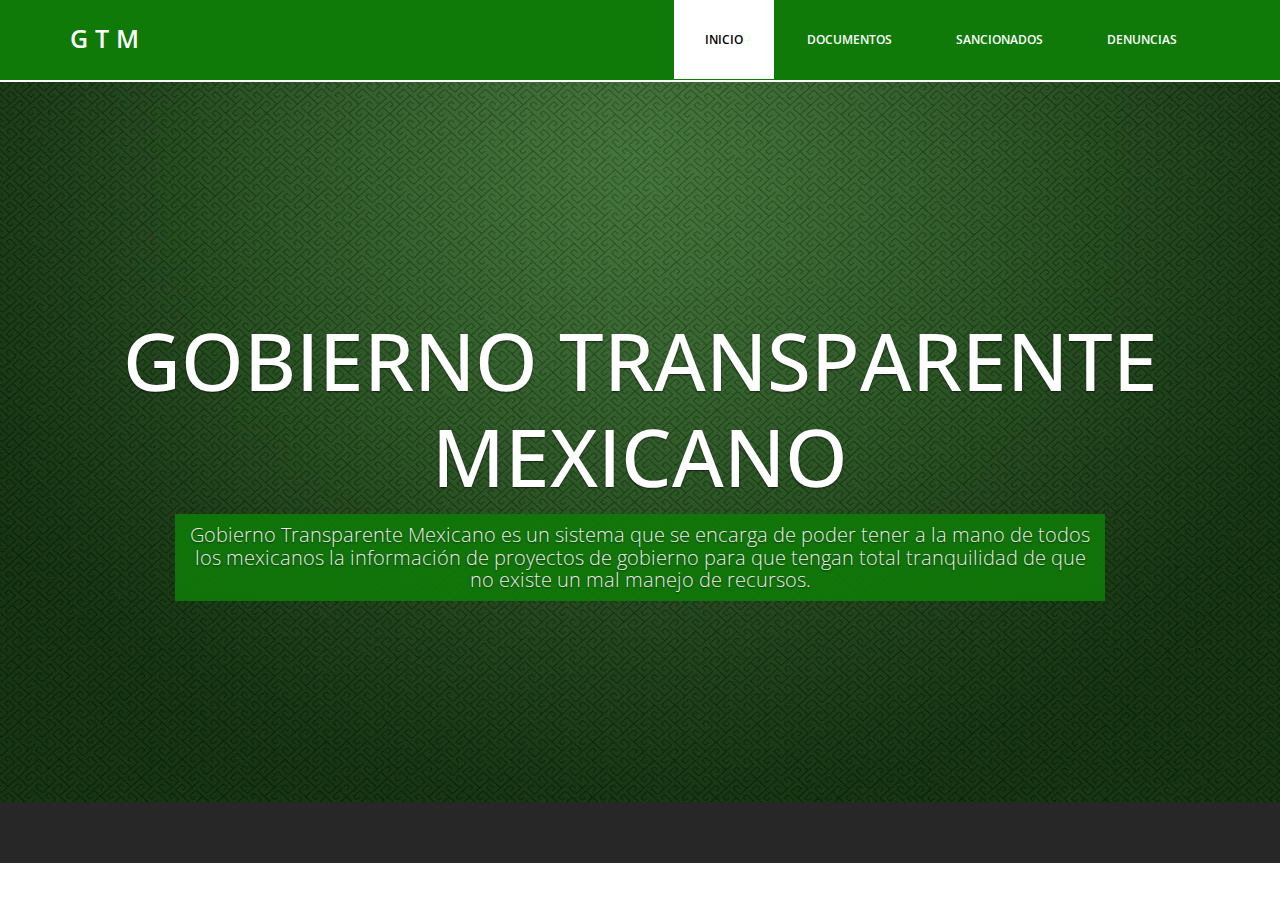
<file: Gobierno_mexicano_transparente/target/Gobierno_mexicano_transparente/index.html>
<!DOCTYPE html>
<html lang="es">
  <head>
    <meta charset="utf-8">
    <meta http-equiv="X-UA-Compatible" content="IE=edge">
    <meta name="viewport" content="width=device-width, initial-scale=1">
    <!-- The above 3 meta tags *must* come first in the head; any other head content must come *after* these tags -->
    <title>Gobierno Transparente Mexicano</title>

    <!-- Bootstrap -->
    <link href="css/bootstrap.min.css" rel="stylesheet">
	<link rel="stylesheet" href="css/font-awesome.min.css">
	<link rel="stylesheet" href="css/animate.css">
	<link href="css/animate.min.css" rel="stylesheet"> 
	<link href="css/style.css" rel="stylesheet" />
	<script src="js/lib/jquery-3.3.1.min.js"></script>
	<script src="js/lib/knockout-3.4.2.js"></script>
  </head>
  <body>	
	<header id="header">
        <nav class="navbar navbar-default navbar-static-top" role="banner">
            <div class="container">
                <div class="navbar-header">
                	<div class="navbar-brand">
						<a href="index.html"><h1>G T M</h1></a>
					</div>
                </div>			
                							
					<div class="menu">
						<ul class="nav nav-tabs">
							<li ><a href="index.html" class="active">Inicio</a></li>
							<li ><a>Documentos</a>
								<ul class="nav">
									<li><a href="html/log_in.html">Subir Documento</a></li>
									<li><a href="html/consultas.html">Consultas</a></li>
								</ul>
							</li>
							<li ><a href="html/sancionados.html">Sancionados</a></li>
							<li ><a href="html/denuncias.html">Denuncias</a></li>					
						</ul>
					</div>
            </div><!--/.container-->
        </nav><!--/nav-->		
    </header><!--/header-->	
	
	<div class="slider">		
		<div id="about-slider">
			<div id="carousel-slider" class="carousel slide" data-ride="carousel">
				<!-- Indicators -->
				<ol class="carousel-indicators visible-xs">
					<li data-target="#carousel-slider" data-slide-to="0" class="active"></li>
					<li data-target="#carousel-slider" data-slide-to="1"></li>
					<li data-target="#carousel-slider" data-slide-to="2"></li>
				</ol>

				<div class="carousel-inner">
					<div class="item active">						
						<img src="img/fondo.jpg" class="img-responsive" alt=""> 
						<div class="carousel-caption">
							<div class="wow fadeInUp" data-wow-offset="0" data-wow-delay="0.3s">								
								<h2><span>GOBIERNO TRANSPARENTE MEXICANO</span></h2>
							</div>
							<div class="col-md-10 col-md-offset-1">
								<div class="wow fadeInUp" data-wow-offset="0" data-wow-delay="0.6s">								
									<p>Gobierno Transparente Mexicano es un sistema que se encarga de poder tener a la mano de todos los mexicanos la información de proyectos de gobierno para que tengan total tranquilidad de que no existe un mal manejo de recursos.</p>
								</div>
							</div>
							<div class="wow fadeInUp" data-wow-offset="0" data-wow-delay="0.9s">								
								
							</div>
						</div>
				    </div>
				</div>
			</div> <!--/#carousel-slider-->
		</div><!--/#about-slider-->
	</div><!--/#slider-->
	
	
	<div class="sub-footer">
		<div class="container">
			<div class="col-md-4 col-md-offset-4">
				
			</div>						
		</div>				
	</div>
	
    <!-- jQuery (necessary for Bootstrap's JavaScript plugins) -->		
    <!-- Include all compiled plugins (below), or include individual files as needed -->
    <script src="js/bootstrap.min.js"></script>	
	<script src="js/wow.min.js"></script>
	<script>
	wow = new WOW(
	 {
	
		}	) 
		.init();
	</script>	
  </body>
</html>
</file>
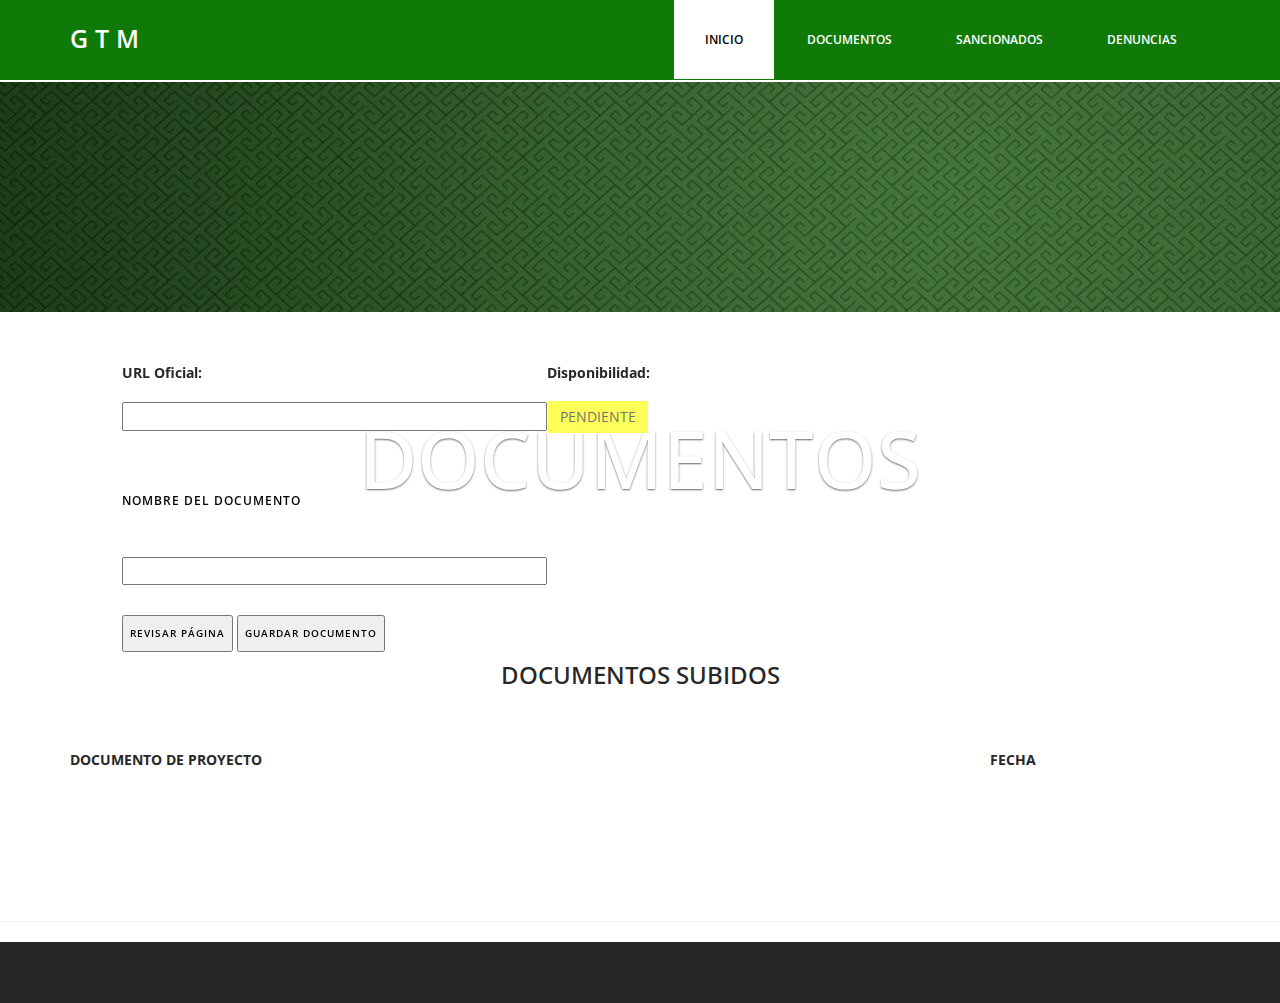
<file: Gobierno_mexicano_transparente/target/Gobierno_mexicano_transparente/html/Consultar_Documento.html>
<!DOCTYPE html>
<html lang="es">
  <head>
    <meta charset="utf-8">
    <meta http-equiv="X-UA-Compatible" content="IE=edge">
    <meta name="viewport" content="width=device-width, initial-scale=1">
    <!-- The above 3 meta tags *must* come first in the head; any other head content must come *after* these tags -->
    <title>G T M - Documentos</title>

    <!-- Bootstrap -->
    <link href="../css/bootstrap.min.css" rel="stylesheet">
	<link rel="stylesheet" href="../css/font-awesome.min.css">
	<link rel="stylesheet" href="../css/animate.css">
	<link href="../css/animate.min.css" rel="stylesheet"> 
	<link href="../css/style.css" rel="stylesheet" />
	<script src="../js/lib/jquery-3.3.1.min.js"></script>
	<script src="../js/lib/knockout-3.4.2.js"></script>
	<script type="text/javascript" src="../js/GetDocument.js"></script>
  </head>
  <body>	
	<header id="header">
        <nav class="navbar navbar-default navbar-static-top" role="banner">
            <div class="container">
                <div class="navbar-header">
                	<div class="navbar-brand">
						<a href="../index.html"><h1>G T M</h1></a>
					</div>
                </div>			
                							
					<div class="menu">
						<ul class="nav nav-tabs">
							<li ><a href="../index.html" class="active">Inicio</a></li>
							<li ><a>Documentos</a>
								<ul class="nav">
									<li><a href="log_in.html">Subir Documento</a></li>
									<li><a href="consultas.html">Consultas</a></li>
								</ul>
							</li>
							<li ><a href="sancionados.html">Sancionados</a></li>
							<li ><a href="denuncias.html">Denuncias</a></li>					
						</ul>
					</div>
            </div><!--/.container-->
        </nav><!--/nav-->		
    </header><!--/header-->	
	

    


	<div class="slider">
		<div id="about-slider">
		    <div class="item active">
			    <img src="../img/fondo9.jpg">
				    <div class="carousel-caption">
						<div class="wow fadeInUp" data-wow-offset="0" data-wow-delay="0.3s">
							<h2><span>DOCUMENTOS</span></h2>
						</div>
					</div>
				</div>
			</div>
		</div>
	</div>

	
	    <script language="javascript1.5">
	      	function ping( URL, FUNCION, ESPERA ) {
	     
		        if ( ! URL || typeof( FUNCION ) != "function" )
		            return false;
		     
		        var hay_respuesta = false, 
		              iframe = document.createElement("iframe"),
		              tiempo_espera = Number( ESPERA ) || 5000,
		              proseguir = function () {
		                  document.body.removeChild ( iframe );
		                  FUNCION( hay_respuesta );
		              };
		     
		        with( iframe ) {
		            name = "iframe1";
		            style.display = "none";
		            src = URL;
		        }
		        iframe.onload = function() { hay_respuesta = true };
		     
		        document.body.appendChild( iframe );
		        setTimeout( proseguir, tiempo_espera );
	     
	      	}

	        function obtener() {
	        	//ping(document.getElementById("URL").value);
	        	var link = document.getElementById("URL").value;
	        	function z( respuesta){
	        		
	        		if(respuesta == true) {
	        			document.getElementById("valido").value = "Válido";
	        			document.getElementById("valido").style.backgroundColor = "#0F0";
	        		} else {
	        			document.getElementById("valido").value = "Inválido";
	        			document.getElementById("valido").style.backgroundColor = "red";
	        		}
	        	}
	        	ping('http://'+link,z,4000);
	        }

	    </script>
	
	<div>
        <form id="documento">
        	<div class="col-md-10 col-md-offset-1">
	        	<div class="wow fadeInUp" data-wow-offset="0" data-wow-delay="0.6s">
		        	<table class="doc">
		        		<thead>
		        			<tr>
		        				<th class="docth"><a>URL Oficial:</a></th>
		        				<th class="docth"><a>Disponibilidad:</a></th>
		        			</tr>
		        		</thead>

		        		<tbody>
		        			<tr>
		        				<td>
		        					<input type="text" class="letter" size="50" id="URL" data-bind="textInput: url"/>
		        				</td>
		        				<td>
		        					<input type="button" disabled class="btn" id="valido" style="background:#FF0" value="Pendiente">
		        				</td>
		        			</tr>
		        			<tr>
		        				<td>
		        					<h3> Nombre del documento </h3>
		        				</td>
		        			</tr>
		        			<tr>
		        				<td>
		        					<input type="text" class="letter" size="50" id="nombre" data-bind="textInput: nombreDocumento"/>
		        				</td>
		        			</tr>
		        		</tbody>
		        	</table>

		            <button type="button" onClick="obtener();">	<h4>Revisar página	</h4></button>
		            <button type="submit"> <h4> Guardar Documento </h4></button>
		            <h4 id="message"></h4>
		            
	        	</div>
        	</div>
        </form>
	</div>

	<div class="about">
		<div class="container">
			<div class="text-center">
				<h2>DOCUMENTOS SUBIDOS</h2>
					<table>
						<thead>
							<tr>
								<th><a>	DOCUMENTO DE PROYECTO	</a></th>
								<th><a>	FECHA	</a></th>
							</tr>
						</thead>
						
						<tbody data-bind="foreach: documents">
				  			<tr>
				  				<td><h3><a data-bind="text: nombreDocumento, attr: {href: $data.url}"></a></h3></td>
				  				<td><h3 data-bind="text: date"></h3><</td>
				  			</tr>
				  		</tbody>

					</table>

			</div>	
		</div>			
	</div>
	<hr>
	
	
	
	<div class="sub-footer">
		<div class="container">
			<div class="col-md-4 col-md-offset-4">	
			</div>						
		</div>				
	</div>
		
    <!-- Include all compiled plugins (below), or include individual files as needed -->
    <script src="../js/bootstrap.min.js"></script>	
	<script src="../js/wow.min.js"></script>
	<script>
	wow = new WOW(
	 {
	
		}	) 
		.init();
	</script>	
  </body>
</html>
</file>
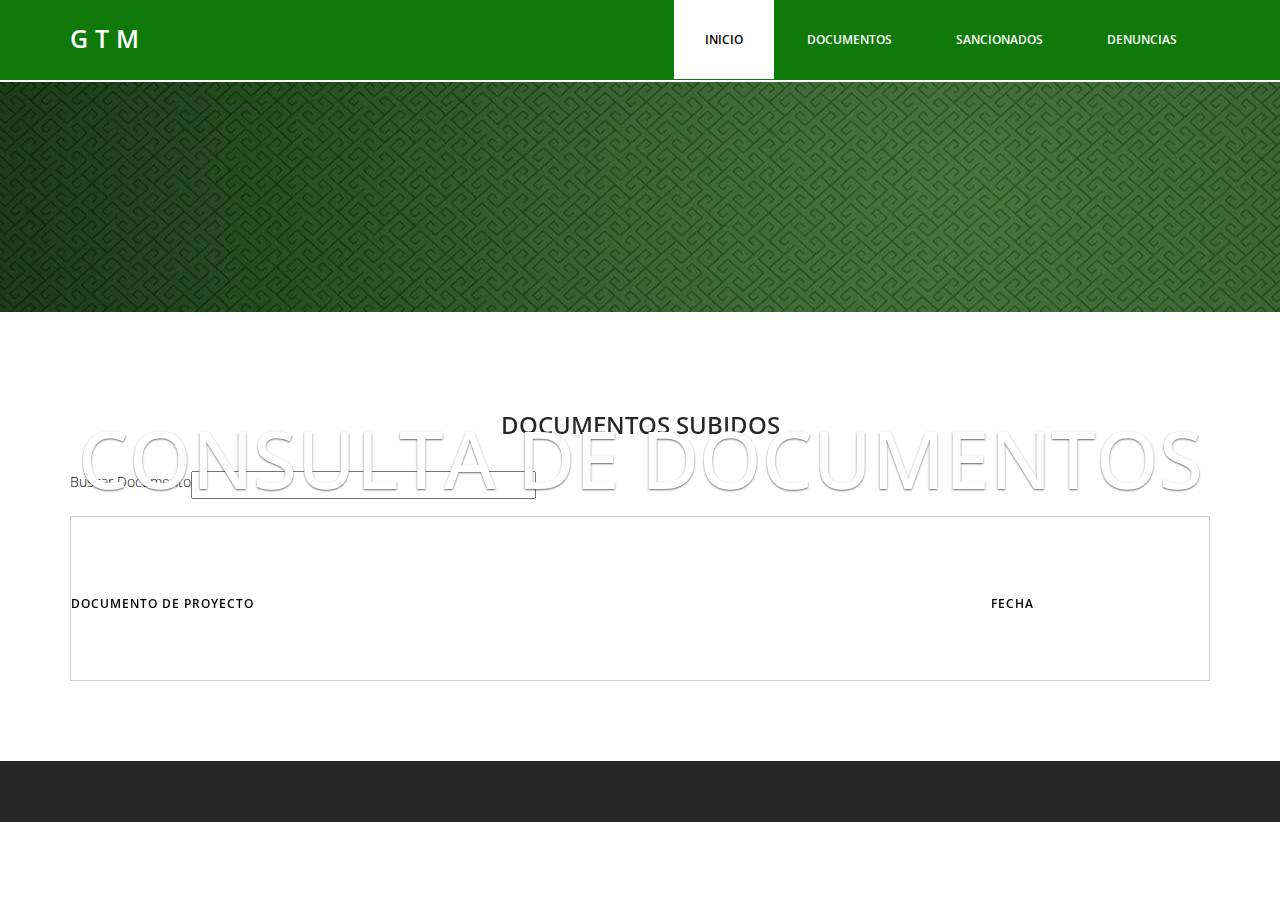
<file: Gobierno_mexicano_transparente/target/Gobierno_mexicano_transparente/html/consultas.html>
<!DOCTYPE html PUBLIC "-//W3C//DTD XHTML 1.0 Transitional//EN" "http://www.w3.org/TR/xhtml1/DTD/xhtml1-transitional.dtd">
<html xmlns="http://www.w3.org/1999/xhtml">
  <head>
    <meta charset="utf-8">
    <meta http-equiv="X-UA-Compatible" content="IE=edge">
    <meta name="viewport" content="width=device-width, initial-scale=1">
    <!-- The above 3 meta tags *must* come first in the head; any other head content must come *after* these tags -->
    <title>G T M - Consultas de Documentos</title>

    <!-- Bootstrap -->
    <link href="../css/bootstrap.min.css" rel="stylesheet">
	<link rel="stylesheet" href="../css/font-awesome.min.css">
	<link rel="stylesheet" href="../css/animate.css">
	<link href="../css/animate.min.css" rel="stylesheet"> 
	<link href="../css/style.css" rel="stylesheet" />
	<script src="../js/lib/jquery-3.3.1.min.js"></script>
	<script src="../js/lib/knockout-3.4.2.js"></script>
	<script type="text/javascript" src="../js/GetDocument.js"></script>

	<!--Buscador-->
    <script language="javascript">
		//Empieza código del buscador
		function doSearch()
		{
			var tableReg = document.getElementById('datos');
			var searchText = document.getElementById('searchTerm').value.toLowerCase();
			var cellsOfRow="";
			var found=false;
			var compareWith="";
 
			// Recorremos todas las filas con contenido de la tabla
			for (var i = 1; i < tableReg.rows.length; i++)
			{
				cellsOfRow = tableReg.rows[i].getElementsByTagName('td');
				found = false;
				// Recorremos todas las celdas
				for (var j = 0; j < cellsOfRow.length && !found; j++)
				{
					compareWith = cellsOfRow[j].innerHTML.toLowerCase();
					// Buscamos el texto en el contenido de la celda
					if (searchText.length == 0 || (compareWith.indexOf(searchText) > -1))
					{
						found = true;
					}
				}
				if(found)
				{
					tableReg.rows[i].style.display = '';
				} else {
					// si no ha encontrado ninguna coincidencia, esconde la
					// fila de la tabla
					tableReg.rows[i].style.display = 'none';
				}
			}
		}
	</script>
    
	<style>
		#datos	{border:1px solid #ccc;padding:10px;}
		#datos tr:nth-child(even) {background:#ccc;}
		#datos td {padding:5px;}
	</style>
</head> 

  </head>
  <body>	
	<header id="header">
        <nav class="navbar navbar-default navbar-static-top" role="banner">
            <div class="container">
                <div class="navbar-header">
                	<div class="navbar-brand">
						<a href="../index.html"><h1>G T M</h1></a>
					</div>
                </div>			
                							
					<div class="menu">
						<ul class="nav nav-tabs">
							<li ><a href="../index.html" class="active">Inicio</a></li>
							<li ><a>Documentos</a>
								<ul class="nav">
									<li><a href="log_in.html">Subir Documento</a></li>
									<li><a href="consultas.html">Consultas</a></li>
								</ul>
							</li>
							<li ><a href="sancionados.html">Sancionados</a></li>
							<li ><a href="denuncias.html">Denuncias</a></li>					
						</ul>
					</div>
            </div><!--/.container-->
        </nav><!--/nav-->		
    </header><!--/header-->	

	<div class="slider">
		<div id="about-slider">
		    <div class="item active">
			    <img src="../img/fondo9.jpg">
				    <div class="carousel-caption">
						<div class="wow fadeInUp" data-wow-offset="0" data-wow-delay="0.3s">
							<h2><span>CONSULTA DE DOCUMENTOS</span></h2>
						</div>
					</div>
				</div>
			</div>
		</div>
	</div>

	<div class="about">
		<div class="container">
			<div class="text-center">
				<h2>DOCUMENTOS SUBIDOS</h2><br/>
                    <form>
						<a style="float:left; color:#000"> Buscar Documento </a> <input size="40" id="searchTerm" type="text" onkeyup="doSearch()" style="float: left; color:#000"/>
					</form>
                    <br/>
                    <br/>
					<table id="datos">
						<thead>
							<tr>
								<th><h3>	DOCUMENTO DE PROYECTO	</h3></th>
								<th><h3>	FECHA	</h3></th>
							</tr>
						</thead>
						
						<tbody data-bind="foreach: documents">
				  			<tr>
				  				<td><h3><a data-bind="text: nombreDocumento, attr: {href: $data.url}"></a></h3></td>
				  				<td><h3 data-bind="text: date"></h3></td>
				  			</tr>
				  		</tbody>
					</table>
			</div>	
		</div>			
	</div>
	
	<div class="sub-footer">
		<div class="container">
			<div class="col-md-4 col-md-offset-4">	
			</div>						
		</div>				
	</div>
			
    <!-- Include all compiled plugins (below), or include individual files as needed -->
    <script src="../js/bootstrap.min.js"></script>	
	<script src="../js/wow.min.js"></script>
	<script>
	wow = new WOW(
	 {
	
		}	) 
		.init();
	</script>	
  </body>
</html>
</file>
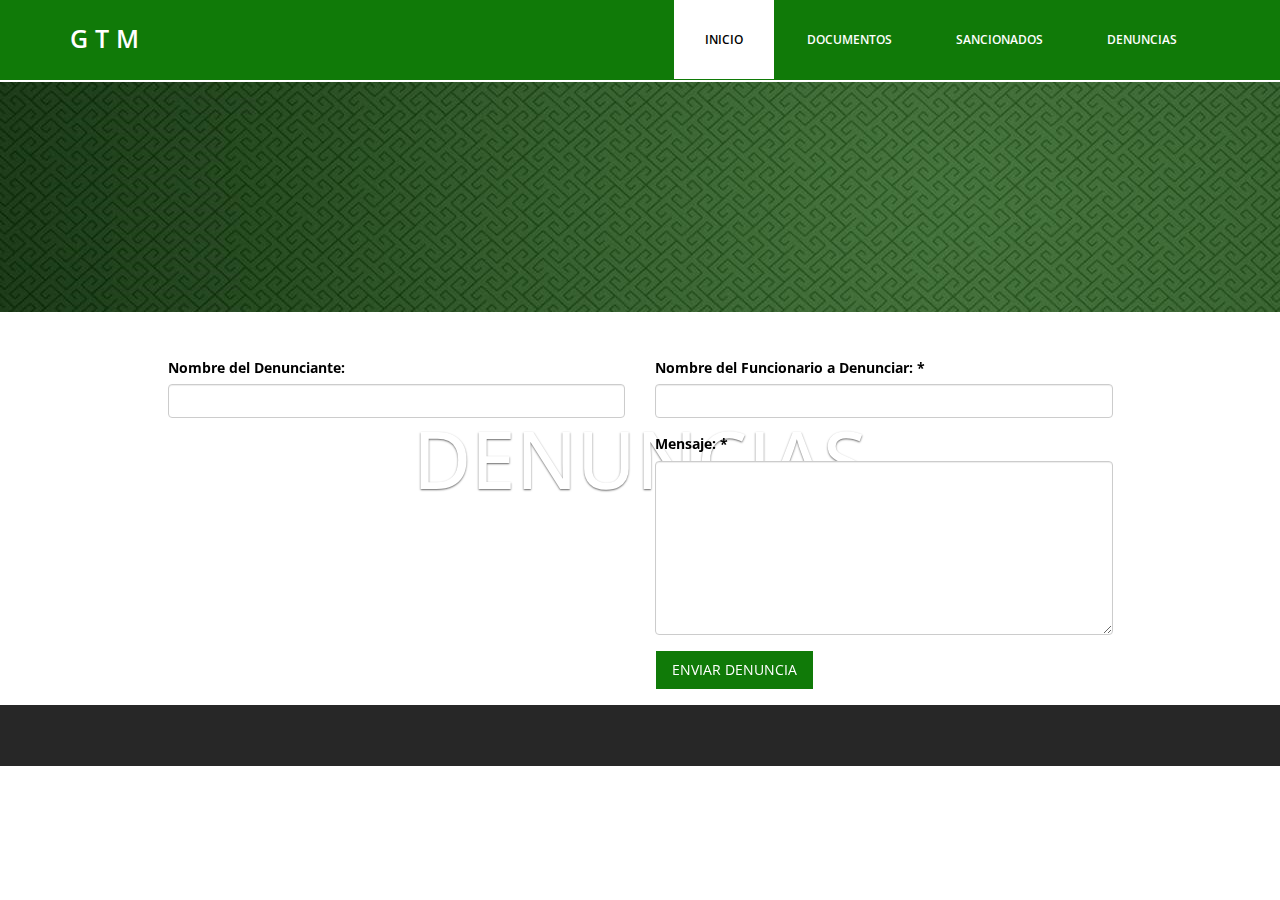
<file: Gobierno_mexicano_transparente/target/Gobierno_mexicano_transparente/html/denuncias.html>
<!DOCTYPE html>
<html lang="es">
  <head>
    <meta charset="utf-8">
    <meta http-equiv="X-UA-Compatible" content="IE=edge">
    <meta name="viewport" content="width=device-width, initial-scale=1">
    <!-- The above 3 meta tags *must* come first in the head; any other head content must come *after* these tags -->
    <title>G T M - Denuncias</title>

    <!-- Bootstrap -->
    <link href="../css/bootstrap.min.css" rel="stylesheet">
	<link rel="stylesheet" href="../css/font-awesome.min.css">
	<link rel="stylesheet" href="../css/animate.css">
	<link href="../css/animate.min.css" rel="stylesheet"> 
	<link href="../css/style.css" rel="stylesheet" />
    <script src="../js/lib/jquery-3.3.1.min.js"></script>
    <script src="../js/lib/knockout-3.4.2.js"></script>
    <script src="../js/PostDenuncia.js"></script>
  </head>
  <body>	
	<header id="header">
        <nav class="navbar navbar-default navbar-static-top" role="banner">
            <div class="container">
                <div class="navbar-header">
                    <div class="navbar-brand">
                        <a href="../index.html"><h1>G T M</h1></a>
                    </div>
                </div>          
                                            
                    <div class="menu">
                        <ul class="nav nav-tabs">
                            <li ><a href="../index.html" class="active">Inicio</a></li>
                            <li ><a>Documentos</a>
                                <ul class="nav">
                                    <li><a href="log_in.html">Subir Documento</a></li>
                                    <li><a href="consultas.html">Consultas</a></li>
                                </ul>
                            </li>
                            <li ><a href="sancionados.html">Sancionados</a></li>
                            <li ><a href="denuncias.html">Denuncias</a></li>                    
                        </ul>
                    </div>
            </div><!--/.container-->
        </nav><!--/nav-->       
    </header><!--/header--> 	
	
    <div class="slider">
		<div id="about-slider">
		    <div class="item active">
			    <img src="../img/fondo9.jpg">
				    <div class="carousel-caption">
						<div class="wow fadeInUp" data-wow-offset="0" data-wow-delay="0.3s">
							<h2><span>DENUNCIAS</span></h2>
						</div>
					</div>
				</div>
			</div>
		</div>
	</div>

	<section class="contact-page">
        <div class="container">
            <div class="row contact-wrap"> 
                <div class="status alert alert-success" style="display: none"></div>
                <form id="main-contact-form" class="contact-form" name="contact-form">
                    <div class="col-sm-5 col-sm-offset-1">
                        <div class="form-group">
                        	<br><br>
                            <label>Nombre del Denunciante:</label>
                            <input type="name" name="name" class="form-control">
                        </div>
                                              
                    </div>
                    <div class="col-sm-5">
                    	<div class="form-group">
                    		<br><br>
                            <label>Nombre del Funcionario a Denunciar: *</label>
                            <input data-bind="textInput: involucrados" type="name" name="email" class="form-control" required="required">
                        </div>
                        <div class="form-group">
                            <label>Mensaje: *</label>
                            <textarea data-bind="textInput: mensaje" name="message" id="message" required="required" class="form-control" rows="8"></textarea>
                        </div>                        
                        <div class="form-group">
                            <button type="submit" name="submit" class="btn btn-primary btn-lg" required="required">Enviar Denuncia</button>
                        </div>
                    </div>
                </form> 
            </div><!--/.row-->
        </div><!--/.container-->
    </section><!--/#contact-page-->
	

	<div class="sub-footer">
		<div class="container">
			<div class="col-md-4 col-md-offset-4">
				
			</div>						
		</div>				
	</div>
	
    <!-- jQuery (necessary for Bootstrap's JavaScript plugins) -->	
    <!-- Include all compiled plugins (below), or include individual files as needed -->
    <script src="../js/bootstrap.min.js"></script>	
	<script src="../js/wow.min.js"></script>
	<script>
	wow = new WOW(
	 {
	
		}	) 
		.init();
	</script>	
  </body>
</html>
</file>
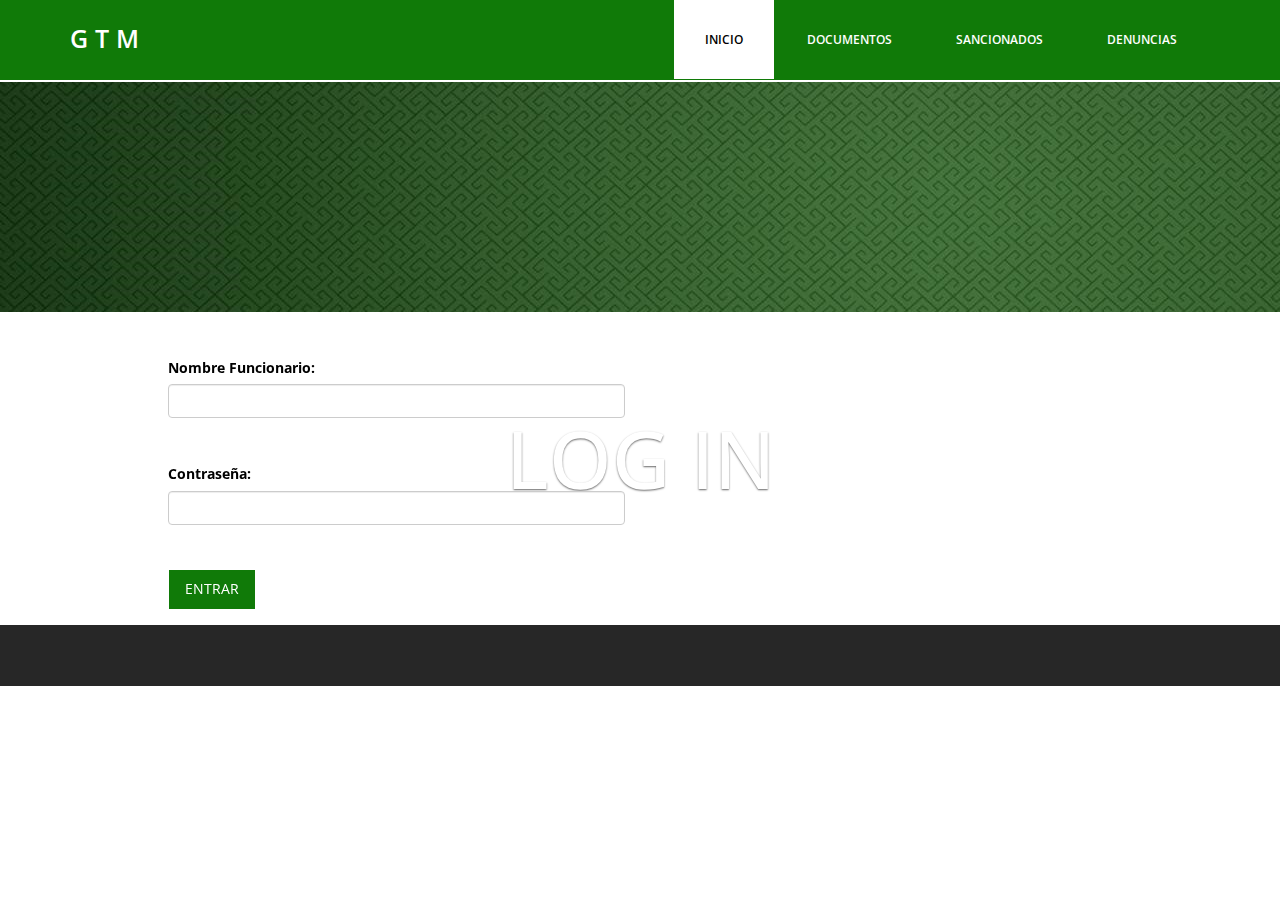
<file: Gobierno_mexicano_transparente/target/Gobierno_mexicano_transparente/html/log_in.html>
<!DOCTYPE html PUBLIC "-//W3C//DTD XHTML 1.0 Transitional//EN" "http://www.w3.org/TR/xhtml1/DTD/xhtml1-transitional.dtd">
<html xmlns="http://www.w3.org/1999/xhtml">
<head>
 <meta charset="utf-8">
    <meta http-equiv="X-UA-Compatible" content="IE=edge">
    <meta name="viewport" content="width=device-width, initial-scale=1">
    <!-- The above 3 meta tags *must* come first in the head; any other head content must come *after* these tags -->
    <title>Log in</title>

    <!-- Bootstrap -->
    <link href="../css/bootstrap.min.css" rel="stylesheet">
	<link rel="stylesheet" href="../css/font-awesome.min.css">
	<link rel="stylesheet" href="../css/animate.css">
	<link href="../css/animate.min.css" rel="stylesheet"> 
	<link href="../css/style.css" rel="stylesheet" />
	<script src="../js/lib/jquery-3.3.1.min.js"></script>
    <script src="../js/lib/knockout-3.4.2.js"></script>
    <script src="../js/PostLogin.js"></script>
</head>

<body>
<header id="header">
        <nav class="navbar navbar-default navbar-static-top" role="banner">
            <div class="container">
                <div class="navbar-header">
                	<div class="navbar-brand">
						<a href="../index.html"><h1>G T M</h1></a>
					</div>
                </div>			
                							
					<div class="menu">
						<ul class="nav nav-tabs">
							<li ><a href="../index.html" class="active">Inicio</a></li>
							<li ><a>Documentos</a>
								<ul class="nav">
									<li><a href="log_in.html">Subir Documento</a></li>
									<li><a href="consultas.html">Consultas</a></li>
								</ul>
							</li>
							<li ><a href="sancionados.html">Sancionados</a></li>
							<li ><a href="denuncias.html">Denuncias</a></li>					
						</ul>
					</div>
            </div><!--/.container-->
        </nav><!--/nav-->		
    </header><!--/header-->	

    


	<div class="slider">
		<div id="about-slider">
		    <div class="item active">
			    <img src="../img/fondo9.jpg">
				    <div class="carousel-caption">
						<div class="wow fadeInUp" data-wow-offset="0" data-wow-delay="0.3s">
							<h2><span>LOG IN</span></h2>
						</div>
					</div>
				</div>
			</div>
		</div>
	</div>
    
    
    <section class="contact-page">
        <div class="container">
            <div class="row contact-wrap"> 
                <div class="status alert alert-success" style="display: none"></div>
                <form id="main-contact-form" class="contact-form" name="contact-form" method="post">
                    <div class="col-sm-5 col-sm-offset-1">
                        <div class="form-group">
                        	<br><br>
                            <label>Nombre Funcionario:</label>
                            <input data-bind = "textInput: ID_FUNC" type="name" name="name" class="form-control" required="required">
                            <br><br>
                            <label>Contraseña: </label>
                            <input data-bind = "textInput: password" type="password" name="password" class="form-control" required="required">
                            <br><br>
                            <button type="submit" name="submit" class="btn btn-primary btn-lg" required="required">Entrar</button>
                        </div>               
                    </div>
                </form> 
            </div><!--/.row-->
        </div><!--/.container-->
    </section><!--/#contact-page-->
	

	<div class="sub-footer">
		<div class="container">
			<div class="col-md-4 col-md-offset-4">
				
			</div>						
		</div>				
	</div>
	
    <!-- jQuery (necessary for Bootstrap's JavaScript plugins) -->
    <!-- Include all compiled plugins (below), or include individual files as needed -->
    <script src="../js/bootstrap.min.js"></script>	
	<script src="../js/wow.min.js"></script>
	<script>
	wow = new WOW(
	 {
	
		}	) 
		.init();
	</script>
</body>
</html>
</file>
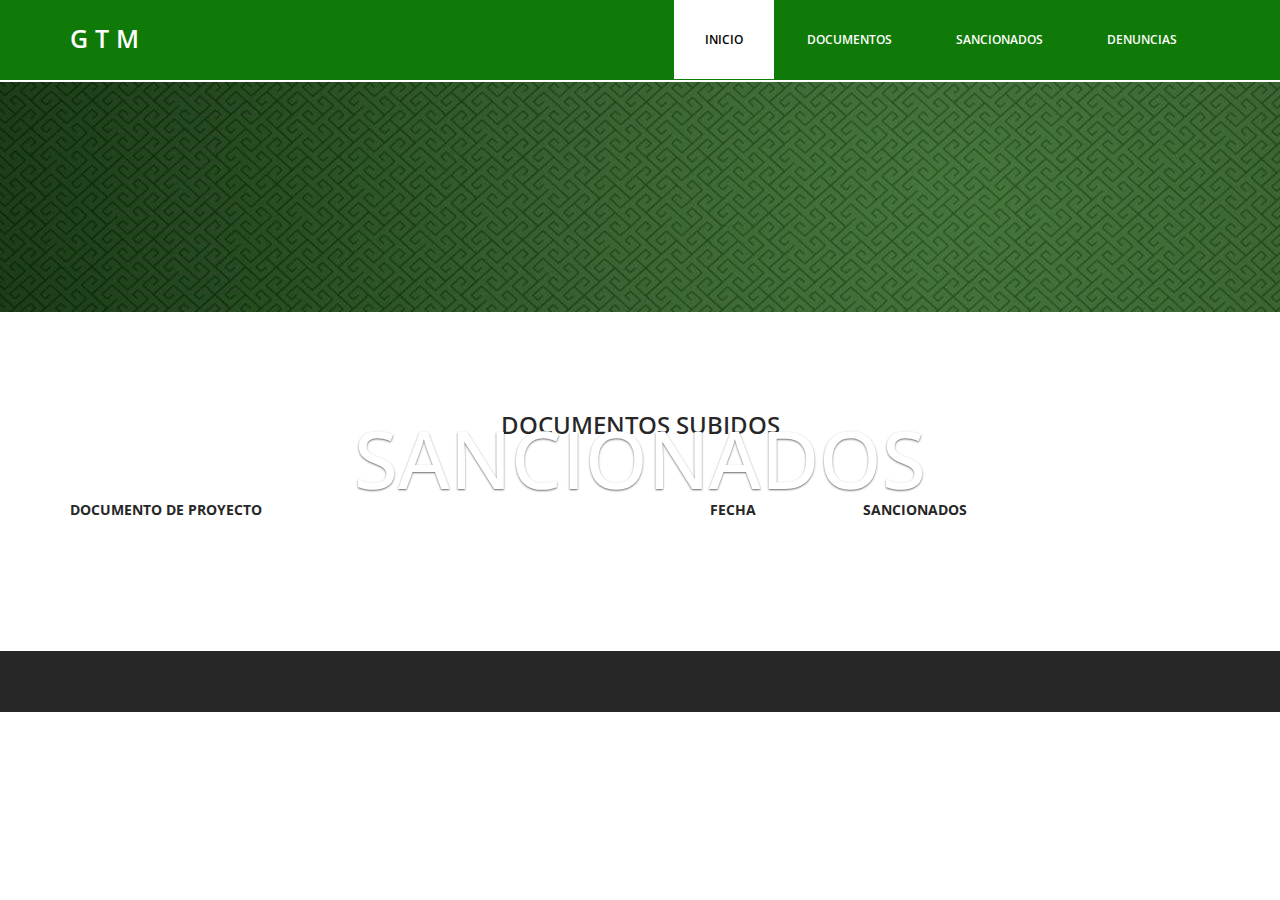
<file: Gobierno_mexicano_transparente/target/Gobierno_mexicano_transparente/html/sancionados.html>
<!DOCTYPE html>
<html lang="es">
  <head>
    <meta charset="utf-8">
    <meta http-equiv="X-UA-Compatible" content="IE=edge">
    <meta name="viewport" content="width=device-width, initial-scale=1">
    <!-- The above 3 meta tags *must* come first in the head; any other head content must come *after* these tags -->
    <title>G T M - Sancionados</title>

    <!-- Bootstrap -->
    <link href="../css/bootstrap.min.css" rel="stylesheet">
	<link rel="stylesheet" href="../css/font-awesome.min.css">
	<link rel="stylesheet" href="../css/animate.css">
	<link href="../css/animate.min.css" rel="stylesheet"> 
	<link href="../css/style.css" rel="stylesheet" />
    <script src="../js/lib/jquery-3.3.1.min.js"></script>
    <script src="../js/lib/knockout-3.4.2.js"></script>
    <script src="../js/Sancionados.js"></script>
    
  </head>
  <body>	
	<header id="header">
        <nav class="navbar navbar-default navbar-static-top" role="banner">
            <div class="container">
                <div class="navbar-header">
                	<div class="navbar-brand">
						<a href="../index.html"><h1>G T M</h1></a>
					</div>
                </div>			
                							
					<div class="menu">
						<ul class="nav nav-tabs">
							<li ><a href="../index.html" class="active">Inicio</a></li>
							<li ><a>Documentos</a>
								<ul class="nav">
									<li><a href="log_in.html">Subir Documento</a></li>
									<li><a href="consultas.html">Consultas</a></li>
								</ul>
							</li>
							<li ><a href="sancionados.html">Sancionados</a></li>
							<li ><a href="denuncias.html">Denuncias</a></li>					
						</ul>
					</div>
            </div><!--/.container-->
        </nav><!--/nav-->		
    </header><!--/header-->	
	
    <div class="slider">
		<div id="about-slider">
		    <div class="item active">
			    <img src="../img/fondo9.jpg">
				    <div class="carousel-caption">
						<div class="wow fadeInUp" data-wow-offset="0" data-wow-delay="0.3s">
							<h2><span>SANCIONADOS</span></h2>
						</div>
					</div>
				</div>
			</div>
		</div>
	</div>

    <div class="about">
		<div class="container">
			<div class="text-center">
				<h2>DOCUMENTOS SUBIDOS</h2>
					<table class="text-center">
						<thead>
							<tr>
								<th><a>	DOCUMENTO DE PROYECTO	</a></th>
								<th><a>	FECHA	</a></th>
								<th><a>	SANCIONADOS	</a></th>
							</tr>
						</thead>
						<tbody data-bind="foreach: documents">
							<tr>
								<td><h4 data-bind="text: nombreDocumento"></h4></td>
								<td><h4 data-bind="text: date"></h4></td>
								<td data-bind="foreach: personasInvolucradas"><h4 data-bind="text: $data"></h4></td>
							</tr> 
						</tbody>
					</table>				
			</div>	
		</div>			
	</div>

	<div class="sub-footer">
		<div class="container">
			<div class="col-md-4 col-md-offset-4">
				
			</div>						
		</div>				
	</div>
	
    <!-- jQuery (necessary for Bootstrap's JavaScript plugins) -->		
    <!-- Include all compiled plugins (below), or include individual files as needed -->
    <script src="../js/bootstrap.min.js"></script>	
	<script src="../js/wow.min.js"></script>
	<script>
	wow = new WOW(
	 {
	
		}	) 
		.init();
	</script>	
  </body>
</html>
</file>
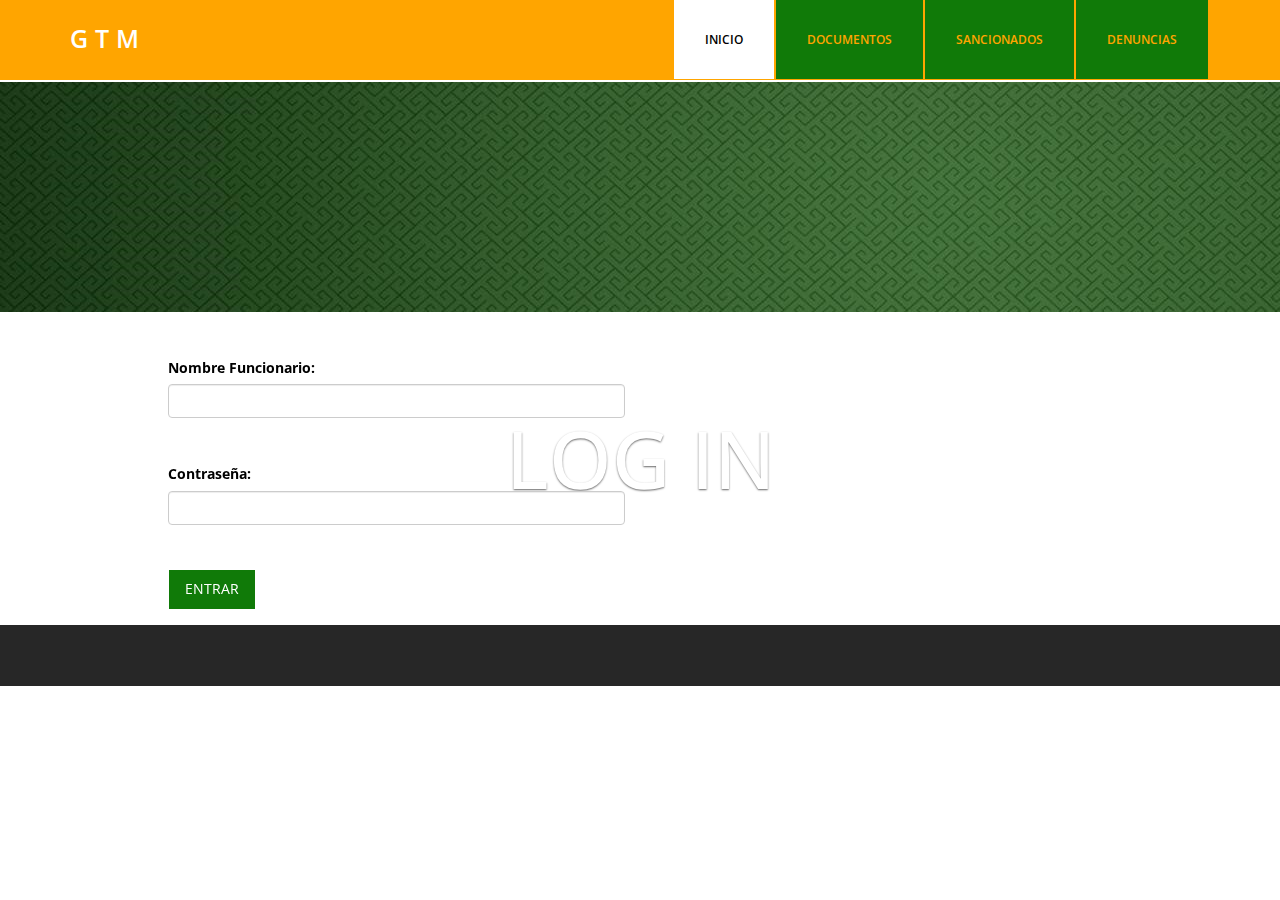
<file: Gobierno_mexicano_transparente/src/main/webapp/html/log_in.html>
<!DOCTYPE html PUBLIC "-//W3C//DTD XHTML 1.0 Transitional//EN" "http://www.w3.org/TR/xhtml1/DTD/xhtml1-transitional.dtd">
<html xmlns="http://www.w3.org/1999/xhtml">
<head>
 <meta charset="utf-8">
    <meta http-equiv="X-UA-Compatible" content="IE=edge">
    <meta name="viewport" content="width=device-width, initial-scale=1">
    <!-- The above 3 meta tags *must* come first in the head; any other head content must come *after* these tags -->
    <title>Log in</title>

    <!-- Bootstrap -->
    <link href="../css/bootstrap.min.css" rel="stylesheet">
	<link rel="stylesheet" href="../css/font-awesome.min.css">
	<link rel="stylesheet" href="../css/animate.css">
	<link href="../css/animate.min.css" rel="stylesheet"> 
	<link href="../css/style.css" rel="stylesheet" />
	<script src="../js/lib/jquery-3.3.1.min.js"></script>
    <script src="../js/lib/knockout-3.4.2.js"></script>
    <script src="../js/PostLogin.js"></script>
</head>

<body>
<header id="header">
        <nav class="navbar navbar-default navbar-static-top" role="banner">
            <div class="container">
                <div class="navbar-header">
                	<div class="navbar-brand">
						<a href="../index.html"><h1>G T M</h1></a>
					</div>
                </div>			
                							
					<div class="menu">
						<ul class="nav nav-tabs">
							<li ><a href="../index.html" class="active">Inicio</a></li>
							<li ><a>Documentos</a>
								<ul class="nav">
									<li><a href="log_in.html">Subir Documento</a></li>
									<li><a href="consultas.html">Consultas</a></li>
								</ul>
							</li>
							<li ><a href="sancionados.html">Sancionados</a></li>
							<li ><a href="denuncias.html">Denuncias</a></li>					
						</ul>
					</div>
            </div><!--/.container-->
        </nav><!--/nav-->		
    </header><!--/header-->	

    


	<div class="slider">
		<div id="about-slider">
		    <div class="item active">
			    <img src="../img/fondo9.jpg">
				    <div class="carousel-caption">
						<div class="wow fadeInUp" data-wow-offset="0" data-wow-delay="0.3s">
							<h2><span>LOG IN</span></h2>
						</div>
					</div>
				</div>
			</div>
		</div>
	</div>
    
    
    <section class="contact-page">
        <div class="container">
            <div class="row contact-wrap"> 
                <div class="status alert alert-success" style="display: none"></div>
                <form id="main-contact-form" class="contact-form" name="contact-form" method="post">
                    <div class="col-sm-5 col-sm-offset-1">
                        <div class="form-group">
                        	<br><br>
                            <label>Nombre Funcionario:</label>
                            <input data-bind = "textInput: code_mail" type="name" name="name" class="form-control" required="required">
                            <br><br>
                            <label>Contraseña: </label>
                            <input data-bind = "textInput: password" type="password" name="password" class="form-control" required="required">
                            <br><br>
                            <button type="submit" name="submit" class="btn btn-primary btn-lg" required="required">Entrar</button>
                        </div>               
                    </div>
                </form> 
            </div><!--/.row-->
        </div><!--/.container-->
    </section><!--/#contact-page-->
	

	<div class="sub-footer">
		<div class="container">
			<div class="col-md-4 col-md-offset-4">
				
			</div>						
		</div>				
	</div>
	
    <!-- jQuery (necessary for Bootstrap's JavaScript plugins) -->
    <!-- Include all compiled plugins (below), or include individual files as needed -->
    <script src="../js/bootstrap.min.js"></script>	
	<script src="../js/wow.min.js"></script>
	<script>
	wow = new WOW(
	 {
	
		}	) 
		.init();
	</script>
</body>
</html>
</file>
<file: Gobierno_mexicano_transparente/target/Gobierno_mexicano_transparente/css/style.css>
/* ==== Google font ==== */
@import url(http://fonts.googleapis.com/css?family=Open+Sans:400,300,700,600);
@import url('font-awesome.css');
/* ==== overwrite bootstrap standard ==== */
@import url('animate.css');



body {
	font-family:'Open Sans', Arial, sans-serif;
	font-size:14px;
	font-weight:300;
	line-height:1.6em;
	color:#fff;
	background-color:#fff;
	overflow-x:hidden;
}

table {
  width: 100%
}

.doc{
  width: 50%;
}

.docth{
  padding-bottom: 15px;
}
th{
  height: 70px;
  padding-bottom: 50px;
  padding-top: 50px;
  
}
td{
  text-align: left;
  vertical-align: middle;
  padding-bottom: 30px;
}
hi,h2,h6 {
	color:#272727;
	line-height:1.1em;
}
h3{
  margin-bottom:20px;
  margin-top: 30px;
  font-size: 12px;
  font-weight: 600;
  text-transform: uppercase;
  letter-spacing: 1px;
  color: #000;
}
h4{
  font-size: 10px;
  font-weight: 600;
  text-transform: uppercase;
  letter-spacing: 1px;
  color: #000;
}
h5{
  margin-bottom:20px;
  font-size: 12px;
  font-weight: 600;
  text-transform: uppercase;
  letter-spacing: 1px;
  color: #000;
}
label{
  color: #000;
}
p {
	color:#aaa;
	font-size:13px;
}
a{
  text-decoration:none;
  transition: all 0.1s ease-in-out;
  -moz-transition: all 0.1s ease-in-out;
  -webkit-transition: all 0.1s ease-in-out;
  -o-transition: all 0.1s ease-in-out;
  outline: none;
	color:#272727;
}
a:hover {
	text-decoration: none;
	color:#aaa;	
}

.btn {
	border-radius:0;
	margin-top:0px;
	background-color: #65AAF0;
	text-transform:uppercase;
	border-color:#fff;
	font-size:14px;
  color: #272727;
}

.btn-primary{
  background-color: #107A08;
  color: #fff;
}

.btn:hover {
	background-color: #fff;
	border-color:#f2f2f2;
	color:#272727;	
}
	
.letter{
  color: #272727
}
.slider { 
  margin-top:-18px;
}

/*===========================
  Menu and Navigation
============================ */
.navbar-brand {
 
  height: 50px;
  padding: 15px 15px;
  font-size: 18px;
  line-height: 20px;
}

.navbar-brand h1 {
	margin-top:5px;
	padding-top:5px;
	float: left;	
	font-size: 25px;	
	color:#fff;	
	text-transform:uppercase;
	font-weight:600;
}

.menu {
	font-size:12px;
	float:right;
	text-transform:uppercase;
	font-weight:600;	
}

////////////////////////////////////////////////////////////////

ul{
  list-style: none;
}
.nav{
  border-bottom: 0;
}
.nav > li{
  float: left;
  margin-bottom: 0;
  position: relative;
}
.nav li a{
  background-color: #107A08;
  color: #fff;
  text-decoration: none;
  padding: 15px 15px;
  display: block;
  border-radius:0;
}
.nav li a:hover{
  background-color: #E3E3E3;
  color: #107A08;
  cursor: pointer;
  user-select: none;
}
.nav li ul{
  display: none;
  position: absolute;
  min-width: 140px;
  z-index: 30;
}
.nav li:hover > ul{
  display: block;
}
.nav li ul li{
  position: relative;
  width: 100%;
}
.nav li ul li ul{
  right: -140px;
  top: 0px;
}
.nav > li a.active {
  color: #000;
  cursor: default;
  background-color: #fff;
  border: 1px solid #fff;
  border-bottom-color:#fff;
}
///////////////////////////////////////////////////////////////

.navbar-collapse {
  padding-right: 15px;
  padding-left: 15px;
  overflow-x: visible;
  -webkit-overflow-scrolling: touch;
  border-top: 0px solid transparent;
  -webkit-box-shadow: inset 0 1px 0 rgba(255, 255, 255, .1);
          box-shadow: inset 0 1px 0 rgba(255, 255, 255, .1);
}
.navbar-collapse.in {
  overflow-y: auto;
}
.menu ul.nav-tabs li {
  color:#fff; 
}
.nav-tabs li {
	color:#fff;	
  list-style: none;
}
.nav-tabs {
	border-bottom: 0;
}
.nav-tabs > li {
	float: left;
	margin-bottom: 0;
  position: relative;
}
.nav-tabs > li > a {	
	border-radius:0;
	color:#fff;
	padding:30px;
}
.nav-tabs > li > a:hover{
	color:#107A08;
	background:#fff;	
} 
.nav-tabs > li a.active {
	color: #000;
	cursor: default;
	background-color: #fff;
	border: 1px solid #fff;
	border-bottom-color:#fff;
}
.navbar-default {
  background-color: #107A08;
  border-color:#107A08;
}
////////////////////////////////////////////////////////////////////

/*===========================
  slider
============================ */
.slider {	
  position: relative;
	margin-top:-18px;
}

.textbox{
  z-index: 10;
  position: absolute;
  left: 240px;
}

#carousel-slider {
  position: relative;
}

#carousel-slider .carousel-indicators {
  bottom: -25px;
}

#carousel-slider .carousel-indicators li {
  border: 1px solid #ffbd20;
}

#carousel-slider a i {
	border-radius:50%;
	font-size: 30px;
	height: 50px;
	padding: 10px;
	position: absolute;
	top: 50%;
	width: 50px;
	color:#65AAF0;
	background:#65AAF0;
	color:#fff;
}

#carousel-slider a i:hover {
	background:#65AAF0;
	color:#fff;
	border: 1px solid #65AAF0;
}

#carousel-slider 
.carousel-control {
	width:inherit;
}

#carousel-slider .carousel-control.left i {
	left:50px;
	top:265px;
}

#carousel-slider .carousel-control.right i {
	right: 50px;
	top:265px;
}

.carousel-caption {
  position: absolute;
	right: 5%;
	font-size:40px;
	left: 5%;
	z-index: 0;
  height: 510px;
	padding-bottom: 0px;
	color: #fff;
	text-align: center;
  cursor: default;
  user-select: none;
}

.carousel-caption  h2 {
	font-size:60px;
	color: #fff;
}

.carousel-caption  h2 span {
	font-size:80px;
	color: #fff;
  line-height: 1.2;
  margin-top: 50px;
  margin-bottom:30px;
}

.carousel-caption  p {
	font-size:20px;
	margin-top:0px;
	margin-bottom:30px;
	color:#fff;
	padding:10px;
	background:#107A08;
  opacity: 0.9;
}

.carousel-inner .form-inline .form-group button[type="tipo1"]{
	padding:20px 30px;
	font-size:20px;
	background:#107A08;
	color:#fff;
	border-radius:0;
	border-color:#fff;
	text-transform:uppercase;
}

.carousel-inner .form-inline .form-group button[type="tipo1"]:hover {
	color:#FFFFFF;
	opacity: 0.8;
	-webkit-transition: color 300ms, background-color 300ms;
  -moz-transition: color 300ms, background-color 300ms;
  -o-transition:  color 300ms, background-color 300ms;
  transition:  color 300ms, background-color 300ms;
}

.carousel-inner .form-inline .form-group button[type="tipo2"]{
	padding:20px 60px;
	font-size:20px;
	background:#fff;
	color:#272727;
	border-radius:0;
	text-transform:uppercase;
	border: 1px solid #fff;
}

.carousel-inner .form-inline .form-group button[type="tipo2"]:hover {
	color:#fff;
	border-color:#fff;
	background:#107A08;
	-webkit-transition: color 300ms, background-color 300ms;
  -moz-transition: color 300ms, background-color 300ms;
  -o-transition:  color 300ms, background-color 300ms;
  transition:  color 300ms, background-color 300ms;
}

.form-inline {
	margin-top:50px;	
}

/*===========================
  about
============================ */

.about {
	padding:80px 0 80px 0;
	background:#fff;
}

.about .text-center h2 {
	text-transform:uppercase;
	font-weight:550;
	font-size:24px;
}

.about .text-center p {
	margin-top:20px;
	margin-bottom:80px;
	color:#aaa;
} 

.btn-gamp a {
  float: right;
  font-size: 12px;
  text-transform: uppercase;
  letter-spacing: 3px;
  color: #272727;
  border: 2px solid #272727;
  width: 180px;
  height: 60px;
  text-align: center;
  display: inline-block;
  line-height: 56px;
}

.btn-gamp a:hover {
  opacity: 0.8;
  transition: all 0.5s;
}

.gamp-btn a {
  float: left;
  font-size: 12px;
  text-transform: uppercase;
  letter-spacing: 3px;
  background: #272727;
  color: #ffffff;
  width: 180px;
  height: 60px;
  text-align: center;
  display: inline-block;
  line-height: 60px;
}
.gamp-btn a:hover {
  color: #ffffff;
  opacity: 0.8;
  transition: all 0.5s;
}

.center span {
	color:#E8CE0E;
}

#about-us {
	margin-bottom:50px;
}

#about-us .text-center h2 {
	text-transform:uppercase;
	font-weight:550;
	font-size:24px;
	margin-bottom:30px;
}

.skill_text {
  display: block;
  margin-bottom: 60px;
  margin-top: 25px;
  overflow: hidden;
}

.sinlge-skill {
  background:#f2f2f2;
  border-radius: 100%;
  color: #FFFFFF;
  font-size: 22px;
  font-weight: bold;
  height: 200px;
  position: relative;
  width: 200px;
  text-transform: uppercase;
  overflow: hidden;
  margin: 30px 0;
}

.sinlge-skill p em {
  color: #FFFFFF;
  font-size: 38px;
}

.sinlge-skill p {
  line-height: 1;
   color: #FFFFFF;
}

.joomla-skill, 
.html-skill, 
.css-skill, 
.wp-skill {
  position: absolute;
  height: 100%;
  bottom: 0;
  width:100%;
  border-radius: 100%;
  padding: 70px 0;
  text-align: center;
}

.joomla-skill {
  background: rgb(242,242,242); /* Old browsers */
  background: -moz-linear-gradient(top, rgba(242,242,242,1) 0%, rgba(242,242,242,1) 28%, rgba(45,125,164,1) 28%); /* FF3.6+ */
  background: -webkit-gradient(linear, left top, left bottom, color-stop(0%,rgba(242,242,242,1)), color-stop(28%,rgba(242,242,242,1)), color-stop(28%,rgba(45,125,164,1))); /* Chrome,Safari4+ */
  background: -webkit-linear-gradient(top, rgba(242,242,242,1) 0%,rgba(242,242,242,1) 28%,rgba(45,125,164,1) 28%); /* Chrome10+,Safari5.1+ */
  background: -o-linear-gradient(top, rgba(242,242,242,1) 0%,rgba(242,242,242,1) 28%,rgba(45,125,164,1) 28%); /* Opera 11.10+ */
  background: -ms-linear-gradient(top, rgba(242,242,242,1) 0%,rgba(242,242,242,1) 28%,rgba(45,125,164,1) 28%); /* IE10+ */
  background: linear-gradient(to bottom, rgba(242,242,242,1) 0%,rgba(242,242,242,1) 28%,rgba(45,125,164,1) 28%); /* W3C */
  filter: progid:DXImageTransform.Microsoft.gradient( startColorstr='#f2f2f2', endColorstr='#2d7da4',GradientType=0 ); /* IE6-9 */    
}

.html-skill {
  background: rgb(242,242,242); /* Old browsers */
  background: -moz-linear-gradient(top, rgba(242,242,242,1) 0%, rgba(242,242,242,1) 9%, rgba(106,164,47,1) 9%); /* FF3.6+ */
  background: -webkit-gradient(linear, left top, left bottom, color-stop(0%,rgba(242,242,242,1)), color-stop(9%,rgba(242,242,242,1)), color-stop(9%,rgba(106,164,47,1))); /* Chrome,Safari4+ */
  background: -webkit-linear-gradient(top, rgba(242,242,242,1) 0%,rgba(242,242,242,1) 9%,rgba(106,164,47,1) 9%); /* Chrome10+,Safari5.1+ */
  background: -o-linear-gradient(top, rgba(242,242,242,1) 0%,rgba(242,242,242,1) 9%,rgba(106,164,47,1) 9%); /* Opera 11.10+ */
  background: -ms-linear-gradient(top, rgba(242,242,242,1) 0%,rgba(242,242,242,1) 9%,rgba(106,164,47,1) 9%); /* IE10+ */
  background: linear-gradient(to bottom, rgba(242,242,242,1) 0%,rgba(242,242,242,1) 9%,rgba(106,164,47,1) 9%); /* W3C */
  filter: progid:DXImageTransform.Microsoft.gradient( startColorstr='#f2f2f2', endColorstr='#6aa42f',GradientType=0 ); /* IE6-9 */
}

.css-skill {
  background: rgb(242,242,242); /* Old browsers */
  background: -moz-linear-gradient(top, rgba(242,242,242,1) 0%, rgba(242,242,242,1) 32%, rgba(255,189,32,1) 32%); /* FF3.6+ */
  background: -webkit-gradient(linear, left top, left bottom, color-stop(0%,rgba(242,242,242,1)), color-stop(32%,rgba(242,242,242,1)), color-stop(32%,rgba(255,189,32,1))); /* Chrome,Safari4+ */
  background: -webkit-linear-gradient(top, rgba(242,242,242,1) 0%,rgba(242,242,242,1) 32%,rgba(255,189,32,1) 32%); /* Chrome10+,Safari5.1+ */
  background: -o-linear-gradient(top, rgba(242,242,242,1) 0%,rgba(242,242,242,1) 32%,rgba(255,189,32,1) 32%); /* Opera 11.10+ */
  background: -ms-linear-gradient(top, rgba(242,242,242,1) 0%,rgba(242,242,242,1) 32%,rgba(255,189,32,1) 32%); /* IE10+ */
  background: linear-gradient(to bottom, rgba(242,242,242,1) 0%,rgba(242,242,242,1) 32%,rgba(255,189,32,1) 32%); /* W3C */
  filter: progid:DXImageTransform.Microsoft.gradient( startColorstr='#f2f2f2', endColorstr='#ffbd20',GradientType=0 ); /* IE6-9 */
}

.wp-skill {
  background: rgb(242,242,242); /* Old browsers */
  background: -moz-linear-gradient(top, rgba(242,242,242,1) 0%, rgba(242,242,242,1) 19%, rgba(219,54,21,1) 19%); /* FF3.6+ */
  background: -webkit-gradient(linear, left top, left bottom, color-stop(0%,rgba(242,242,242,1)), color-stop(19%,rgba(242,242,242,1)), color-stop(19%,rgba(219,54,21,1))); /* Chrome,Safari4+ */
  background: -webkit-linear-gradient(top, rgba(242,242,242,1) 0%,rgba(242,242,242,1) 19%,rgba(219,54,21,1) 19%); /* Chrome10+,Safari5.1+ */
  background: -o-linear-gradient(top, rgba(242,242,242,1) 0%,rgba(242,242,242,1) 19%,rgba(219,54,21,1) 19%); /* Opera 11.10+ */
  background: -ms-linear-gradient(top, rgba(242,242,242,1) 0%,rgba(242,242,242,1) 19%,rgba(219,54,21,1) 19%); /* IE10+ */
  background: linear-gradient(to bottom, rgba(242,242,242,1) 0%,rgba(242,242,242,1) 19%,rgba(219,54,21,1) 19%); /* W3C */
  filter: progid:DXImageTransform.Microsoft.gradient( startColorstr='#f2f2f2', endColorstr='#db3615',GradientType=0 ); /* IE6-9 */
}

.skill-wrap {
  display: block;
  overflow: hidden;
  margin: 60px 0;
}

.team .text-center h2 {
	text-transform:uppercase;
	font-weight:550;
	font-size:24px;
	margin-bottom:30px;
}

.team .text-center p {
	margin-bottom:50px;
}

.team h4 {
  margin-top: 0;
  text-transform: uppercase;
}

.team h5 {
  font-weight: 300;
}

.single-profile-top, 
.single-profile-bottom {
  font-weight: 400;
  line-height: 24px;
}

.single-profile-top, 
.single-profile-bottom  {
  border: 1px solid #ddd;
  padding: 15px;
  position: relative;
}

.media_image {
  margin-bottom: 10px;
}

.team .btn {
  background:transparent;
  font-size: 12px;
  font-weight: 300;
  margin-bottom: 3px;
  padding: 1px 5px;
  text-transform: uppercase;
  border:1px solid#ddd;
  margin-right: 3px;
}


ul.social_icons,
ul.tag {
  list-style: none;
  padding: 0;
  margin: 10px 0;
  display: block;
}

ul.social_icons li,
ul.tag li {
  display: inline-block;
  margin-right: 5px;
}

ul.social_icons li  a i{
  border-radius: 50%;
  color: #FFFFFF;
  height: 25px;
  line-height: 25px;
  font-size: 12px;
  padding: 0;
  text-align: center;
  width: 25px;
  opacity:.8;
}

.team .social_icons .fa-facebook:hover, 
.team .social_icons .fa-twitter:hover, 
.team .social_icons .fa-google-plus:hover {
  transform: rotate(360deg);
  -ms-transform:rotate(360deg);
  -webkit-transform:rotate(360deg); 
  transition-duration:2s;
  transition-property: all;
  transition-timing-function: ease;
  opacity:1;
  transition: all 0.9s ease 0s;
  -moz-transition: all 0.9s ease 0s;
  -webkit-transition: all 0.9s ease 0s;
  -o-transition: all 0.9s ease 0s;
}

.team .social_icons .fa-facebook {
  background: #0182c4;
}

.team .social_icons .fa-twitter {
  background: #20B8FF
}

.team .social_icons .fa-google-plus {
  background: #D34836
}


.team-bar .first-one-arrow {
  float: left;
  margin-right: 30px;
  width: 2%;
}

.team-bar .first-arrow {
  float: left;
  margin-left: 5px;
  margin-right: 35px;
  width: 22%;
}

.team-bar .second-arrow {
  float: left;
  margin-left: 5px;
  width: 21%;
}

.team-bar .third-arrow {
  float: left;
  margin-left: 40px;
  margin-right: 12px;
  width: 22%;
}

.team-bar .fourth-arrow {
  float: left;
  margin-left: 25px;
  width: 20%;
}

.team-bar .first-one-arrow hr {
  border-bottom: 1px solid #2D7DA4;
  border-top: 1px solid #2D7DA4;
 }

.team-bar .first-arrow hr {
  border-bottom: 1px solid #2D7DA4;
  border-top: 1px solid #2D7DA4;
 }

.team-bar .second-arrow hr {
  border-bottom: 1px solid #6aa42f;
  border-top: 1px solid #6aa42f;
}

.team-bar .third-arrow hr {
  border-bottom: 1px solid #FFBD20;
  border-top: 1px solid #FFBD20;

}

.team-bar .fourth-arrow hr {
  border-bottom: 1px solid #db3615;
  border-top: 1px solid #db3615;
}

.team-bar {
  margin-bottom: 15px;
  margin-top: 30px;
  position: relative;
}

.team-bar i {
  border-radius: 50%;
  color: #FFFFFF;
  display: block;
  height: 24px;
  line-height: 24px;
  margin-top: -32px;
  overflow: hidden;
  padding: 0;
  text-align: center;
  width: 24px;
  position: absolute;
}

.team-bar .first-arrow .fa-angle-up {
  background:#2D7DA4;
  margin-left:-33px
 }

.team-bar .second-arrow .fa-angle-down {
  background:#6AA42F;
  margin-left: -33px;
}

.team-bar .third-arrow .fa-angle-up {
  background:#FFBD20;
  margin-left: -32px;
}

.team-bar .fourth-arrow .fa-angle-down {
  background:#db3615;
  margin-left: -32px;
}

.team .single-profile-top:before, 
.team .single-profile-top:after {
  content: "";
  position: absolute;
  width: 0;
  height: 0;
  border-style: solid;
}

.team .single-profile-top:before {
  left:26px;
  bottom: -20px;
  border-width: 10px;
  border-color:#fff transparent transparent transparent;
  z-index: 1;
}

.team .single-profile-top:after {
  left: 25px;
  bottom: -22px;
  border-style: solid;
  border-width: 11px;
  border-color:#ddd transparent transparent transparent;
  z-index: 0;
}

.team .single-profile-bottom:before,
.team .single-profile-bottom:after {
  position: absolute;
  content:"";
  width: 0;
  height: 0;
  border-style: solid;
}

.team .single-profile-bottom:before {
  left:30px;
  top: -20px;
  border-width: 10px;
  border-color: transparent transparent #fff transparent;
  z-index: 1;
}

.team .single-profile-bottom:after {
  left: 29px;
  top: -22px;
  border-style: solid;
  border-width: 11px;
  border-color: transparent transparent #DDD transparent;
  z-index: 0;
}

/*===========================
  services
============================ */

.services {
	padding:80px 0 80px 0;
}

.services .text-center h2 {
	font-weight:300;
	text-transform:uppercase;
	text-shadow:none;
	margin-bottom:50px;
	font-size:24px;
}

.services i {
	margin-top:20px;
	margin-bottom:10px;
	font-size:50px;
	color:#ddd;
}

.services h3 {
	margin-bottom:50px;
	font-size: 10px;
	font-weight: 600;
	text-transform: uppercase;
	letter-spacing: 1px;
 }

/*---------------*/
/***** Marley *****/
/*---------------*/

figure.effect-marley figcaption {
	text-align: right;
}

figure.effect-marley h4,
figure.effect-marley p {
	position: absolute;
	right: 30px;
	left: 30px;
	padding: 10px 0;
}


figure.effect-marley p {
	bottom: 30px;
	color:#fff;
	line-height: 1.5;
	-webkit-transform: translate3d(0,100%,0);
	transform: translate3d(0,100%,0);
}

figure.effect-marley h4 {
	top: 30px;
	color:#fff;
	-webkit-transition: -webkit-transform 0.35s;
	transition: transform 0.35s;
	-webkit-transform: translate3d(0,20px,0);
	transform: translate3d(0,20px,0);
}

figure.effect-marley:hover h4 {
	-webkit-transform: translate3d(0,0,0);
	transform: translate3d(0,0,0);
}

figure.effect-marley h4::after {
	position: absolute;
	top: 100%;
	left: 0;
	width: 100%;
	height: 4px;
	background: #fff;
	content: '';
	-webkit-transform: translate3d(0,40px,0);
	transform: translate3d(0,40px,0);
}

figure.effect-marley h4::after,
figure.effect-marley p {
	opacity: 0;
	-webkit-transition: opacity 0.35s, -webkit-transform 0.35s;
	transition: opacity 0.35s, transform 0.35s;
}

figure.effect-marley:hover h4::after,
figure.effect-marley:hover p {
	opacity: 1;
	-webkit-transform: translate3d(0,0,0);
	transform: translate3d(0,0,0);
}


.action {
  overflow: visible;
  padding: 0px;
  width: 100;
  background: #f2f2f2;
  position: relative;
}
.action .left-text {
  padding: 70px 0;
  padding-right: 60px;
  width: 50%;
}
.action .left-text h4 {
  text-transform: uppercase;
  font-size: 24px;
  font-weight: 600;
  letter-spacing: 1px;
}
.action .left-text p {
  padding-top: 20px;
}
.action .left-text em {
  font-size: 16px;
  color: #aaa;
  font-weight: 300;
  font-style: normal;
}
.action .right-image {
  position: absolute;
  top: 0;
  right: 0;
  width: 50%;
  height: 100%;
  background-size: cover;
  background-position: 0 0;
  background-repeat: no-repeat;
  background-image: url(../img/7.jpg);
}

/*===========================
  Footer
============================ */
footer {
	padding:50px;
	background:#65AAF0;
}

footer p {
	color:#fff;
}

footer h4 {
	margin-bottom:30px;
	text-transform:uppercase;
	text-shadow:none;
	font-weight:550;
	color:#272727;
}

footer .btn-gamp a {
	font-size: 12px;
	text-transform: uppercase;
	letter-spacing: 3px;
	color: #fff;
	width: 180px;
	height: 60px;
	text-align: center;
	display: inline-block;
	line-height: 45px;
	margin-right:170px;
	margin-top:20px;
	background:#272727;
	border: 1px solid #fff;
	border-radius:0px;
}

footer .btn-gamp a:hover {
	background:#fff;
	color:#272727;
	opacity: 0.8;
	transition: all 0.5s;
}

footer .btn-gamp input {
	font-size: 12px;
	text-transform: uppercase;
	letter-spacing: 3px;
	color: #272727;	
	width: 180px;
	height: 60px;
	text-align: center;
	display: inline-block;
	line-height: 56px;
	border-radius:0px;
	border: 1px solid #fff;
}

.contact-info {
	color:#fff;
}

.contact-info ul {
	list-style:none;
	padding-left: 0;
}

.contact-info ul li i {
	margin-bottom:20px;
}

.widget {
  padding-left: 0;
}

ul.sidebar-gallery {
  list-style: none;
  padding: 0;
  margin: 0;
 
}

.sidebar-gallery li {
  display: inline-block;
  margin: 0 10px 10px 0;
   border-radius:0px;
}

.sidebar-gallery li a {
  display: inline-block;
}

ul.social-network {
	list-style:none;
	margin-top:20px;	
	padding:10px;
	transition: all 0.3s ease-in-out;
  -moz-transition: all 0.3s ease-in-out;
  -webkit-transition: all 0.3s ease-in-out;
  -o-transition: all 0.3s ease-in-out;
}
.sub-footer  {
	background:#272727;
	padding:30px;
}

ul.social-network li {
	display:inline;
	margin: 0 50px;	
	font-size:25px;	
	margin-left:-10px;
}

ul.social-network li a {
	color:#d0d0d0;	
}
.social-network li:hover .fa-twitter {
  color: #00abf0;
}
.social-network li:hover .fa-facebook {
  color: #39579a;
}
.social-network li:hover .fa-google-plus {
  color: #eb8984;
}
.social-network li:hover .fa-pinterest {
  color: #c9171e; 
}
.social-network li:hover .fa-linkedin {
  color: #0077b5; 
}
.social-network li:hover .fa-youtube-play {
  color: #C84941; 
}
.social-network li:hover .fa-dribbble {
  color: #EA4C89 ; 
}
.social-network li:hover .fa-pinterest-square {
  color: #EA4B49; 
}

.copyright {
	margin-top:30px;
}

.copyright a {
	color:#fff;
	text-transform:uppercase;
	font-weight:600;
	font-size:12px;
	text-shadow:none;
}
</file>
<file: Gobierno_mexicano_transparente/src/main/webapp/css/style.css>
/* ==== Google font ==== */
@import url(http://fonts.googleapis.com/css?family=Open+Sans:400,300,700,600);
@import url('font-awesome.css');
/* ==== overwrite bootstrap standard ==== */
@import url('animate.css');



body {
	font-family:'Open Sans', Arial, sans-serif;
	font-size:14px;
	font-weight:300;
	line-height:1.6em;
	color:#fff;
	background-color:#fff;
	overflow-x:hidden;
}

table {
  width: 100%
}

.doc{
  width: 50%;
}

.docth{
  padding-bottom: 15px;
}
th{
  height: 70px;
  padding-bottom: 50px;
  padding-top: 50px;
  
}
td{
  text-align: left;
  vertical-align: middle;
  padding-bottom: 30px;
}
h1,h2,h6 {
	color:#000;
	line-height:1.1em;
}
h3{
  margin-bottom:20px;
  margin-top: 30px;
  font-size: 12px;
  font-weight: 600;
  text-transform: uppercase;
  letter-spacing: 1px;
  color: #000;
}
h4{
  font-size: 10px;
  font-weight: 600;
  text-transform: uppercase;
  letter-spacing: 1px;
  color: #000;
}
h5{
  margin-bottom:20px;
  font-size: 12px;
  font-weight: 600;
  text-transform: uppercase;
  letter-spacing: 1px;
  color: #000;
}
label{
  color: #000;
}
p {
	color:#aaa;
	font-size:13px;
}
a{
  text-decoration:none;
  transition: all 0.1s ease-in-out;
  -moz-transition: all 0.1s ease-in-out;
  -webkit-transition: all 0.1s ease-in-out;
  -o-transition: all 0.1s ease-in-out;
  outline: none;
	color:#272727;
}
a:hover {
	text-decoration: none;
	color:#aaa;	
}

.btn {
	border-radius:0;
	margin-top:0px;
	background-color: #65AAF0;
	text-transform:uppercase;
	border-color:#fff;
	font-size:14px;
  color: #272727;
}

.btn-primary{
  background-color: #107A08;
  color: #fff;
}

.btn:hover {
	background-color: #fff;
	border-color:#f2f2f2;
	color:#272727;	
}
	
.letter{
  color: #272727
}
.slider { 
  margin-top:-18px;
}

/*===========================
  Menu and Navigation
============================ */
.navbar-brand {
 
  height: 50px;
  padding: 15px 15px;
  font-size: 18px;
  line-height: 20px;
}

.navbar-brand h1 {
	margin-top:5px;
	padding-top:5px;
	float: left;	
	font-size: 25px;	
	color:#fff;	
	text-transform:uppercase;
	font-weight:600;
}

.menu {
	font-size:12px;
	float:right;
	text-transform:uppercase;
	font-weight:600;	
}

////////////////////////////////////////////////////////////////

ul{
  list-style: none;
}
.nav{
  border-bottom: 0;
}
.nav > li{
  float: left;
  margin-bottom: 0;
  position: relative;
}
.nav li a{
  background-color: #107A08;
  color: #fff;
  text-decoration: none;
  padding: 15px 15px;
  display: block;
  border-radius:0;
}
.nav li a:hover{
  background-color: #E3E3E3;
  color: #107A08;
  cursor: pointer;
  user-select: none;
}
.nav li ul{
  display: none;
  position: absolute;
  min-width: 140px;
  z-index: 30;
}
.nav li:hover > ul{
  display: block;
}
.nav li ul li{
  position: relative;
  width: 100%;
}
.nav li ul li ul{
  right: -140px;
  top: 0px;
}
.nav > li a.active {
  color: #000;
  cursor: default;
  background-color: #fff;
  border: 1px solid #fff;
  border-bottom-color:#fff;
}
///////////////////////////////////////////////////////////////

.navbar-collapse {
  padding-right: 15px;
  padding-left: 15px;
  overflow-x: visible;
  -webkit-overflow-scrolling: touch;
  border-top: 0px solid transparent;
  -webkit-box-shadow: inset 0 1px 0 rgba(255, 255, 255, .1);
          box-shadow: inset 0 1px 0 rgba(255, 255, 255, .1);
}
.navbar-collapse.in {
  overflow-y: auto;
}
.menu ul.nav-tabs li {
  color:#ffa500; 
}
.nav-tabs li {
	color:#ffa500;	
  list-style: none;
}
.nav-tabs {
	border-bottom: 0;
}
.nav-tabs > li {
	float: left;
	margin-bottom: 0;
  position: relative;
}
.nav-tabs > li > a {	
	border-radius:0;
	color:#ffa500;
	padding:30px;
}
.nav-tabs > li > a:hover{
	color:#ffa500;
	background:#fff;	
} 
.nav-tabs > li a.active {
	color: #000;
	cursor: default;
	background-color: #fff;
	border: 1px solid #fff;
	border-bottom-color:#fff;
}
.navbar-default {
  background-color: #ffa500;
  border-color:#ffa500;
}
////////////////////////////////////////////////////////////////////

/*===========================
  slider
============================ */
.slider {	
  position: relative;
	margin-top:-18px;
}

.textbox{
  z-index: 10;
  position: absolute;
  left: 240px;
}

#carousel-slider {
  position: relative;
}

#carousel-slider .carousel-indicators {
  bottom: -25px;
}

#carousel-slider .carousel-indicators li {
  border: 1px solid #ffbd20;
}

#carousel-slider a i {
	border-radius:50%;
	font-size: 30px;
	height: 50px;
	padding: 10px;
	position: absolute;
	top: 50%;
	width: 50px;
	color:#65AAF0;
	background:#65AAF0;
	color:#fff;
}

#carousel-slider a i:hover {
	background:#65AAF0;
	color:#fff;
	border: 1px solid #65AAF0;
}

#carousel-slider 
.carousel-control {
	width:inherit;
}

#carousel-slider .carousel-control.left i {
	left:50px;
	top:265px;
}

#carousel-slider .carousel-control.right i {
	right: 50px;
	top:265px;
}

.carousel-caption {
  position: absolute;
	right: 5%;
	font-size:40px;
	left: 5%;
	z-index: 0;
  height: 510px;
	padding-bottom: 0px;
	color: #fff;
	text-align: center;
  cursor: default;
  user-select: none;
}

.carousel-caption  h2 {
	font-size:60px;
	color: #fff;
}

.carousel-caption  h2 span {
	font-size:80px;
	color: #fff;
  line-height: 1.2;
  margin-top: 50px;
  margin-bottom:30px;
}

.carousel-caption  p {
	font-size:20px;
	margin-top:0px;
	margin-bottom:30px;
	color:#fff;
	padding:10px;
	background:#ffa500;
  opacity: 0.9;
}

.carousel-inner .form-inline .form-group button[type="tipo1"]{
	padding:20px 30px;
	font-size:20px;
	background:#ffa500;
	color:#fff;
	border-radius:0;
	border-color:#fff;
	text-transform:uppercase;
}

.carousel-inner .form-inline .form-group button[type="tipo1"]:hover {
	color:#FFFFFF;
	opacity: 0.8;
	-webkit-transition: color 300ms, background-color 300ms;
  -moz-transition: color 300ms, background-color 300ms;
  -o-transition:  color 300ms, background-color 300ms;
  transition:  color 300ms, background-color 300ms;
}

.carousel-inner .form-inline .form-group button[type="tipo2"]{
	padding:20px 60px;
	font-size:20px;
	background:#fff;
	color:#272727;
	border-radius:0;
	text-transform:uppercase;
	border: 1px solid #fff;
}

.carousel-inner .form-inline .form-group button[type="tipo2"]:hover {
	color:#fff;
	border-color:#fff;
	background:#ffa500;
	-webkit-transition: color 300ms, background-color 300ms;
  -moz-transition: color 300ms, background-color 300ms;
  -o-transition:  color 300ms, background-color 300ms;
  transition:  color 300ms, background-color 300ms;
}

.form-inline {
	margin-top:50px;	
}

/*===========================
  about
============================ */

.about {
	padding:80px 0 80px 0;
	background:#fff;
}

.about .text-center h2 {
	text-transform:uppercase;
	font-weight:550;
	font-size:24px;
}

.about .text-center p {
	margin-top:20px;
	margin-bottom:80px;
	color:#aaa;
} 

.btn-gamp a {
  float: right;
  font-size: 12px;
  text-transform: uppercase;
  letter-spacing: 3px;
  color: #272727;
  border: 2px solid #272727;
  width: 180px;
  height: 60px;
  text-align: center;
  display: inline-block;
  line-height: 56px;
}

.btn-gamp a:hover {
  opacity: 0.8;
  transition: all 0.5s;
}

.gamp-btn a {
  float: left;
  font-size: 12px;
  text-transform: uppercase;
  letter-spacing: 3px;
  background: #272727;
  color: #ffffff;
  width: 180px;
  height: 60px;
  text-align: center;
  display: inline-block;
  line-height: 60px;
}
.gamp-btn a:hover {
  color: #ffffff;
  opacity: 0.8;
  transition: all 0.5s;
}

.center span {
	color:#E8CE0E;
}

#about-us {
	margin-bottom:50px;
}

#about-us .text-center h2 {
	text-transform:uppercase;
	font-weight:550;
	font-size:24px;
	margin-bottom:30px;
}

.skill_text {
  display: block;
  margin-bottom: 60px;
  margin-top: 25px;
  overflow: hidden;
}

.sinlge-skill {
  background:#f2f2f2;
  border-radius: 100%;
  color: #FFFFFF;
  font-size: 22px;
  font-weight: bold;
  height: 200px;
  position: relative;
  width: 200px;
  text-transform: uppercase;
  overflow: hidden;
  margin: 30px 0;
}

.sinlge-skill p em {
  color: #FFFFFF;
  font-size: 38px;
}

.sinlge-skill p {
  line-height: 1;
   color: #FFFFFF;
}

.joomla-skill, 
.html-skill, 
.css-skill, 
.wp-skill {
  position: absolute;
  height: 100%;
  bottom: 0;
  width:100%;
  border-radius: 100%;
  padding: 70px 0;
  text-align: center;
}

.joomla-skill {
  background: rgb(242,242,242); /* Old browsers */
  background: -moz-linear-gradient(top, rgba(242,242,242,1) 0%, rgba(242,242,242,1) 28%, rgba(45,125,164,1) 28%); /* FF3.6+ */
  background: -webkit-gradient(linear, left top, left bottom, color-stop(0%,rgba(242,242,242,1)), color-stop(28%,rgba(242,242,242,1)), color-stop(28%,rgba(45,125,164,1))); /* Chrome,Safari4+ */
  background: -webkit-linear-gradient(top, rgba(242,242,242,1) 0%,rgba(242,242,242,1) 28%,rgba(45,125,164,1) 28%); /* Chrome10+,Safari5.1+ */
  background: -o-linear-gradient(top, rgba(242,242,242,1) 0%,rgba(242,242,242,1) 28%,rgba(45,125,164,1) 28%); /* Opera 11.10+ */
  background: -ms-linear-gradient(top, rgba(242,242,242,1) 0%,rgba(242,242,242,1) 28%,rgba(45,125,164,1) 28%); /* IE10+ */
  background: linear-gradient(to bottom, rgba(242,242,242,1) 0%,rgba(242,242,242,1) 28%,rgba(45,125,164,1) 28%); /* W3C */
  filter: progid:DXImageTransform.Microsoft.gradient( startColorstr='#f2f2f2', endColorstr='#2d7da4',GradientType=0 ); /* IE6-9 */    
}

.html-skill {
  background: rgb(242,242,242); /* Old browsers */
  background: -moz-linear-gradient(top, rgba(242,242,242,1) 0%, rgba(242,242,242,1) 9%, rgba(106,164,47,1) 9%); /* FF3.6+ */
  background: -webkit-gradient(linear, left top, left bottom, color-stop(0%,rgba(242,242,242,1)), color-stop(9%,rgba(242,242,242,1)), color-stop(9%,rgba(106,164,47,1))); /* Chrome,Safari4+ */
  background: -webkit-linear-gradient(top, rgba(242,242,242,1) 0%,rgba(242,242,242,1) 9%,rgba(106,164,47,1) 9%); /* Chrome10+,Safari5.1+ */
  background: -o-linear-gradient(top, rgba(242,242,242,1) 0%,rgba(242,242,242,1) 9%,rgba(106,164,47,1) 9%); /* Opera 11.10+ */
  background: -ms-linear-gradient(top, rgba(242,242,242,1) 0%,rgba(242,242,242,1) 9%,rgba(106,164,47,1) 9%); /* IE10+ */
  background: linear-gradient(to bottom, rgba(242,242,242,1) 0%,rgba(242,242,242,1) 9%,rgba(106,164,47,1) 9%); /* W3C */
  filter: progid:DXImageTransform.Microsoft.gradient( startColorstr='#f2f2f2', endColorstr='#6aa42f',GradientType=0 ); /* IE6-9 */
}

.css-skill {
  background: rgb(242,242,242); /* Old browsers */
  background: -moz-linear-gradient(top, rgba(242,242,242,1) 0%, rgba(242,242,242,1) 32%, rgba(255,189,32,1) 32%); /* FF3.6+ */
  background: -webkit-gradient(linear, left top, left bottom, color-stop(0%,rgba(242,242,242,1)), color-stop(32%,rgba(242,242,242,1)), color-stop(32%,rgba(255,189,32,1))); /* Chrome,Safari4+ */
  background: -webkit-linear-gradient(top, rgba(242,242,242,1) 0%,rgba(242,242,242,1) 32%,rgba(255,189,32,1) 32%); /* Chrome10+,Safari5.1+ */
  background: -o-linear-gradient(top, rgba(242,242,242,1) 0%,rgba(242,242,242,1) 32%,rgba(255,189,32,1) 32%); /* Opera 11.10+ */
  background: -ms-linear-gradient(top, rgba(242,242,242,1) 0%,rgba(242,242,242,1) 32%,rgba(255,189,32,1) 32%); /* IE10+ */
  background: linear-gradient(to bottom, rgba(242,242,242,1) 0%,rgba(242,242,242,1) 32%,rgba(255,189,32,1) 32%); /* W3C */
  filter: progid:DXImageTransform.Microsoft.gradient( startColorstr='#f2f2f2', endColorstr='#ffbd20',GradientType=0 ); /* IE6-9 */
}

.wp-skill {
  background: rgb(242,242,242); /* Old browsers */
  background: -moz-linear-gradient(top, rgba(242,242,242,1) 0%, rgba(242,242,242,1) 19%, rgba(219,54,21,1) 19%); /* FF3.6+ */
  background: -webkit-gradient(linear, left top, left bottom, color-stop(0%,rgba(242,242,242,1)), color-stop(19%,rgba(242,242,242,1)), color-stop(19%,rgba(219,54,21,1))); /* Chrome,Safari4+ */
  background: -webkit-linear-gradient(top, rgba(242,242,242,1) 0%,rgba(242,242,242,1) 19%,rgba(219,54,21,1) 19%); /* Chrome10+,Safari5.1+ */
  background: -o-linear-gradient(top, rgba(242,242,242,1) 0%,rgba(242,242,242,1) 19%,rgba(219,54,21,1) 19%); /* Opera 11.10+ */
  background: -ms-linear-gradient(top, rgba(242,242,242,1) 0%,rgba(242,242,242,1) 19%,rgba(219,54,21,1) 19%); /* IE10+ */
  background: linear-gradient(to bottom, rgba(242,242,242,1) 0%,rgba(242,242,242,1) 19%,rgba(219,54,21,1) 19%); /* W3C */
  filter: progid:DXImageTransform.Microsoft.gradient( startColorstr='#f2f2f2', endColorstr='#db3615',GradientType=0 ); /* IE6-9 */
}

.skill-wrap {
  display: block;
  overflow: hidden;
  margin: 60px 0;
}

.team .text-center h2 {
	text-transform:uppercase;
	font-weight:550;
	font-size:24px;
	margin-bottom:30px;
}

.team .text-center p {
	margin-bottom:50px;
}

.team h4 {
  margin-top: 0;
  text-transform: uppercase;
}

.team h5 {
  font-weight: 300;
}

.single-profile-top, 
.single-profile-bottom {
  font-weight: 400;
  line-height: 24px;
}

.single-profile-top, 
.single-profile-bottom  {
  border: 1px solid #ddd;
  padding: 15px;
  position: relative;
}

.media_image {
  margin-bottom: 10px;
}

.team .btn {
  background:transparent;
  font-size: 12px;
  font-weight: 300;
  margin-bottom: 3px;
  padding: 1px 5px;
  text-transform: uppercase;
  border:1px solid#ddd;
  margin-right: 3px;
}


ul.social_icons,
ul.tag {
  list-style: none;
  padding: 0;
  margin: 10px 0;
  display: block;
}

ul.social_icons li,
ul.tag li {
  display: inline-block;
  margin-right: 5px;
}

ul.social_icons li  a i{
  border-radius: 50%;
  color: #FFFFFF;
  height: 25px;
  line-height: 25px;
  font-size: 12px;
  padding: 0;
  text-align: center;
  width: 25px;
  opacity:.8;
}

.team .social_icons .fa-facebook:hover, 
.team .social_icons .fa-twitter:hover, 
.team .social_icons .fa-google-plus:hover {
  transform: rotate(360deg);
  -ms-transform:rotate(360deg);
  -webkit-transform:rotate(360deg); 
  transition-duration:2s;
  transition-property: all;
  transition-timing-function: ease;
  opacity:1;
  transition: all 0.9s ease 0s;
  -moz-transition: all 0.9s ease 0s;
  -webkit-transition: all 0.9s ease 0s;
  -o-transition: all 0.9s ease 0s;
}

.team .social_icons .fa-facebook {
  background: #0182c4;
}

.team .social_icons .fa-twitter {
  background: #20B8FF
}

.team .social_icons .fa-google-plus {
  background: #D34836
}


.team-bar .first-one-arrow {
  float: left;
  margin-right: 30px;
  width: 2%;
}

.team-bar .first-arrow {
  float: left;
  margin-left: 5px;
  margin-right: 35px;
  width: 22%;
}

.team-bar .second-arrow {
  float: left;
  margin-left: 5px;
  width: 21%;
}

.team-bar .third-arrow {
  float: left;
  margin-left: 40px;
  margin-right: 12px;
  width: 22%;
}

.team-bar .fourth-arrow {
  float: left;
  margin-left: 25px;
  width: 20%;
}

.team-bar .first-one-arrow hr {
  border-bottom: 1px solid #2D7DA4;
  border-top: 1px solid #2D7DA4;
 }

.team-bar .first-arrow hr {
  border-bottom: 1px solid #2D7DA4;
  border-top: 1px solid #2D7DA4;
 }

.team-bar .second-arrow hr {
  border-bottom: 1px solid #6aa42f;
  border-top: 1px solid #6aa42f;
}

.team-bar .third-arrow hr {
  border-bottom: 1px solid #FFBD20;
  border-top: 1px solid #FFBD20;

}

.team-bar .fourth-arrow hr {
  border-bottom: 1px solid #db3615;
  border-top: 1px solid #db3615;
}

.team-bar {
  margin-bottom: 15px;
  margin-top: 30px;
  position: relative;
}

.team-bar i {
  border-radius: 50%;
  color: #FFFFFF;
  display: block;
  height: 24px;
  line-height: 24px;
  margin-top: -32px;
  overflow: hidden;
  padding: 0;
  text-align: center;
  width: 24px;
  position: absolute;
}

.team-bar .first-arrow .fa-angle-up {
  background:#2D7DA4;
  margin-left:-33px
 }

.team-bar .second-arrow .fa-angle-down {
  background:#6AA42F;
  margin-left: -33px;
}

.team-bar .third-arrow .fa-angle-up {
  background:#FFBD20;
  margin-left: -32px;
}

.team-bar .fourth-arrow .fa-angle-down {
  background:#db3615;
  margin-left: -32px;
}

.team .single-profile-top:before, 
.team .single-profile-top:after {
  content: "";
  position: absolute;
  width: 0;
  height: 0;
  border-style: solid;
}

.team .single-profile-top:before {
  left:26px;
  bottom: -20px;
  border-width: 10px;
  border-color:#fff transparent transparent transparent;
  z-index: 1;
}

.team .single-profile-top:after {
  left: 25px;
  bottom: -22px;
  border-style: solid;
  border-width: 11px;
  border-color:#ddd transparent transparent transparent;
  z-index: 0;
}

.team .single-profile-bottom:before,
.team .single-profile-bottom:after {
  position: absolute;
  content:"";
  width: 0;
  height: 0;
  border-style: solid;
}

.team .single-profile-bottom:before {
  left:30px;
  top: -20px;
  border-width: 10px;
  border-color: transparent transparent #fff transparent;
  z-index: 1;
}

.team .single-profile-bottom:after {
  left: 29px;
  top: -22px;
  border-style: solid;
  border-width: 11px;
  border-color: transparent transparent #DDD transparent;
  z-index: 0;
}

/*===========================
  services
============================ */

.services {
	padding:80px 0 80px 0;
}

.services .text-center h2 {
	font-weight:300;
	text-transform:uppercase;
	text-shadow:none;
	margin-bottom:50px;
	font-size:24px;
}

.services i {
	margin-top:20px;
	margin-bottom:10px;
	font-size:50px;
	color:#ddd;
}

.services h3 {
	margin-bottom:50px;
	font-size: 10px;
	font-weight: 600;
	text-transform: uppercase;
	letter-spacing: 1px;
 }

/*---------------*/
/***** Marley *****/
/*---------------*/

figure.effect-marley figcaption {
	text-align: right;
}

figure.effect-marley h4,
figure.effect-marley p {
	position: absolute;
	right: 30px;
	left: 30px;
	padding: 10px 0;
}


figure.effect-marley p {
	bottom: 30px;
	color:#fff;
	line-height: 1.5;
	-webkit-transform: translate3d(0,100%,0);
	transform: translate3d(0,100%,0);
}

figure.effect-marley h4 {
	top: 30px;
	color:#fff;
	-webkit-transition: -webkit-transform 0.35s;
	transition: transform 0.35s;
	-webkit-transform: translate3d(0,20px,0);
	transform: translate3d(0,20px,0);
}

figure.effect-marley:hover h4 {
	-webkit-transform: translate3d(0,0,0);
	transform: translate3d(0,0,0);
}

figure.effect-marley h4::after {
	position: absolute;
	top: 100%;
	left: 0;
	width: 100%;
	height: 4px;
	background: #fff;
	content: '';
	-webkit-transform: translate3d(0,40px,0);
	transform: translate3d(0,40px,0);
}

figure.effect-marley h4::after,
figure.effect-marley p {
	opacity: 0;
	-webkit-transition: opacity 0.35s, -webkit-transform 0.35s;
	transition: opacity 0.35s, transform 0.35s;
}

figure.effect-marley:hover h4::after,
figure.effect-marley:hover p {
	opacity: 1;
	-webkit-transform: translate3d(0,0,0);
	transform: translate3d(0,0,0);
}


.action {
  overflow: visible;
  padding: 0px;
  width: 100;
  background: #f2f2f2;
  position: relative;
}
.action .left-text {
  padding: 70px 0;
  padding-right: 60px;
  width: 50%;
}
.action .left-text h4 {
  text-transform: uppercase;
  font-size: 24px;
  font-weight: 600;
  letter-spacing: 1px;
}
.action .left-text p {
  padding-top: 20px;
}
.action .left-text em {
  font-size: 16px;
  color: #aaa;
  font-weight: 300;
  font-style: normal;
}
.action .right-image {
  position: absolute;
  top: 0;
  right: 0;
  width: 50%;
  height: 100%;
  background-size: cover;
  background-position: 0 0;
  background-repeat: no-repeat;
  background-image: url(../img/7.jpg);
}

/*===========================
  Footer
============================ */
footer {
	padding:50px;
	background:#65AAF0;
}

footer p {
	color:#fff;
}

footer h4 {
	margin-bottom:30px;
	text-transform:uppercase;
	text-shadow:none;
	font-weight:550;
	color:#272727;
}

footer .btn-gamp a {
	font-size: 12px;
	text-transform: uppercase;
	letter-spacing: 3px;
	color: #fff;
	width: 180px;
	height: 60px;
	text-align: center;
	display: inline-block;
	line-height: 45px;
	margin-right:170px;
	margin-top:20px;
	background:#272727;
	border: 1px solid #fff;
	border-radius:0px;
}

footer .btn-gamp a:hover {
	background:#fff;
	color:#272727;
	opacity: 0.8;
	transition: all 0.5s;
}

footer .btn-gamp input {
	font-size: 12px;
	text-transform: uppercase;
	letter-spacing: 3px;
	color: #272727;	
	width: 180px;
	height: 60px;
	text-align: center;
	display: inline-block;
	line-height: 56px;
	border-radius:0px;
	border: 1px solid #fff;
}

.contact-info {
	color:#fff;
}

.contact-info ul {
	list-style:none;
	padding-left: 0;
}

.contact-info ul li i {
	margin-bottom:20px;
}

.widget {
  padding-left: 0;
}

ul.sidebar-gallery {
  list-style: none;
  padding: 0;
  margin: 0;
 
}

.sidebar-gallery li {
  display: inline-block;
  margin: 0 10px 10px 0;
   border-radius:0px;
}

.sidebar-gallery li a {
  display: inline-block;
}

ul.social-network {
	list-style:none;
	margin-top:20px;	
	padding:10px;
	transition: all 0.3s ease-in-out;
  -moz-transition: all 0.3s ease-in-out;
  -webkit-transition: all 0.3s ease-in-out;
  -o-transition: all 0.3s ease-in-out;
}
.sub-footer  {
	background:#272727;
	padding:30px;
}

ul.social-network li {
	display:inline;
	margin: 0 50px;	
	font-size:25px;	
	margin-left:-10px;
}

ul.social-network li a {
	color:#d0d0d0;	
}
.social-network li:hover .fa-twitter {
  color: #00abf0;
}
.social-network li:hover .fa-facebook {
  color: #39579a;
}
.social-network li:hover .fa-google-plus {
  color: #eb8984;
}
.social-network li:hover .fa-pinterest {
  color: #c9171e; 
}
.social-network li:hover .fa-linkedin {
  color: #0077b5; 
}
.social-network li:hover .fa-youtube-play {
  color: #C84941; 
}
.social-network li:hover .fa-dribbble {
  color: #EA4C89 ; 
}
.social-network li:hover .fa-pinterest-square {
  color: #EA4B49; 
}

.copyright {
	margin-top:30px;
}

.copyright a {
	color:#fff;
	text-transform:uppercase;
	font-weight:600;
	font-size:12px;
	text-shadow:none;
}
</file>
